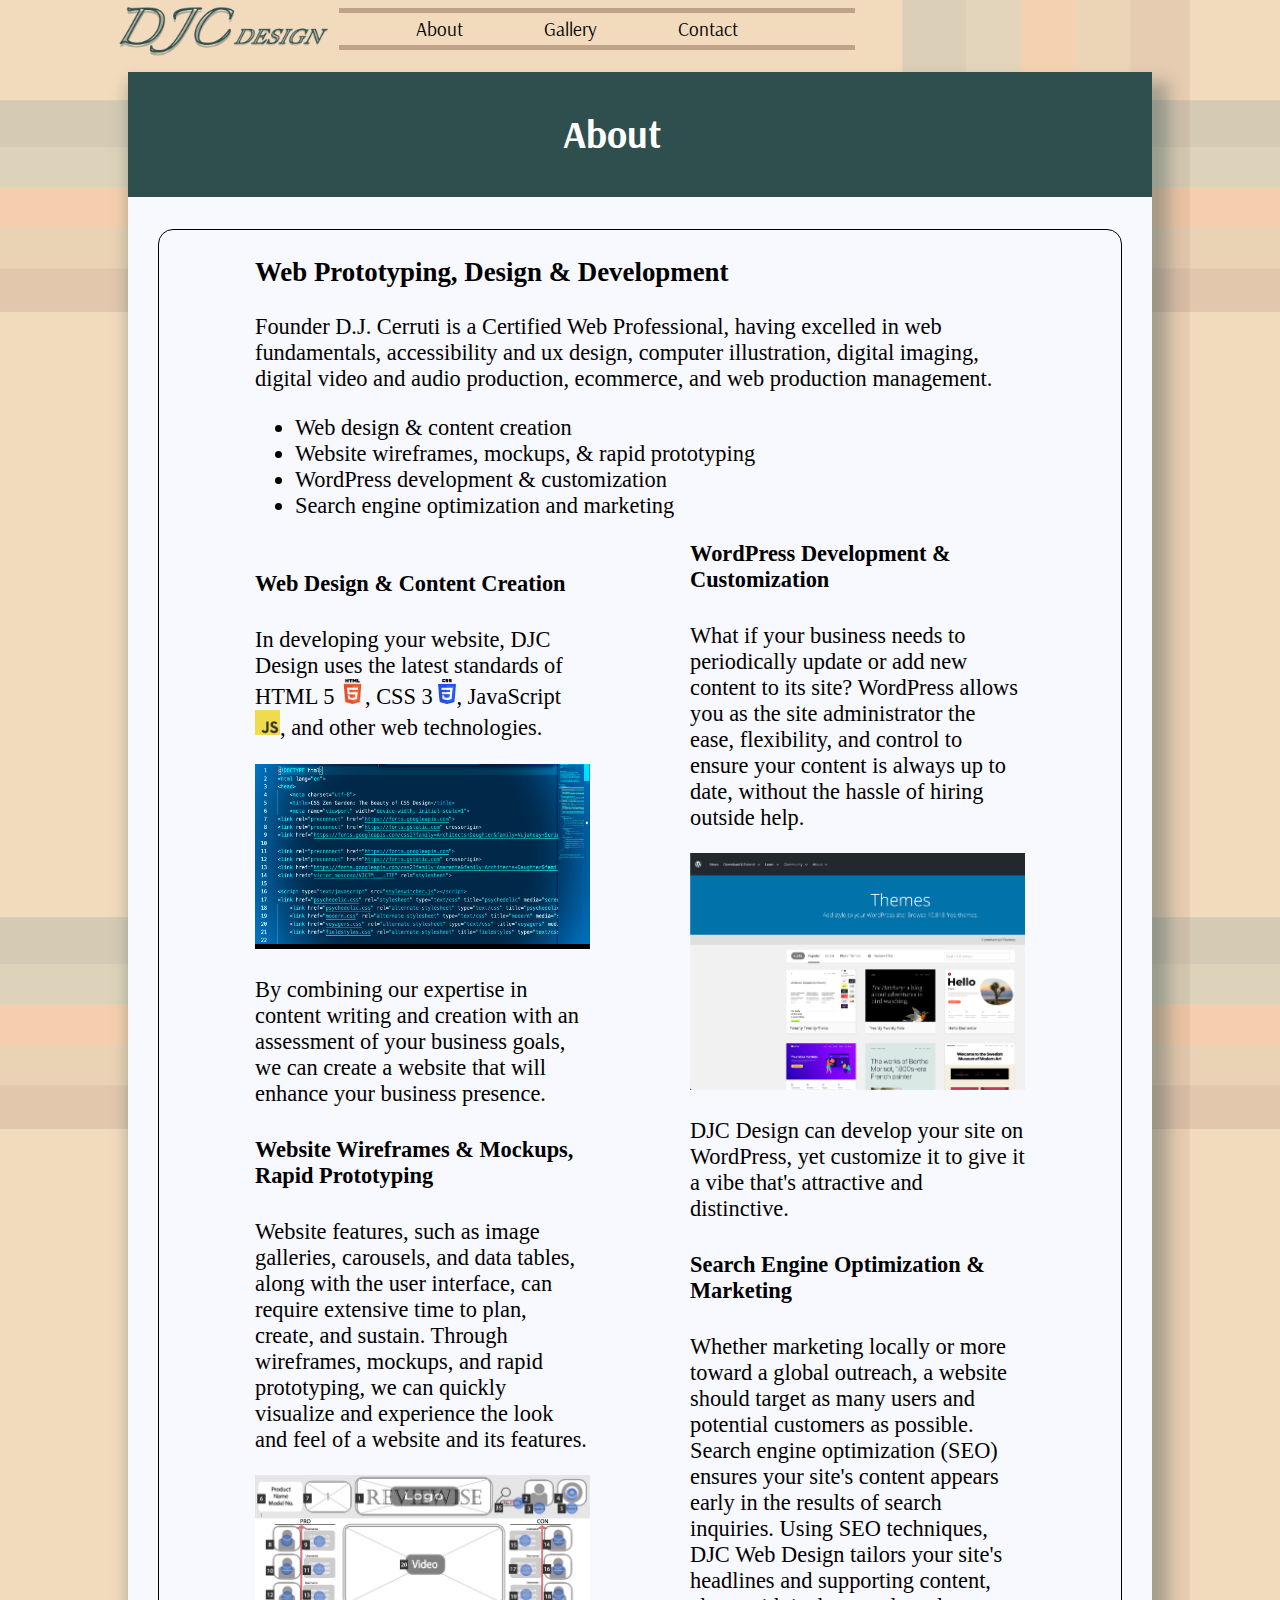
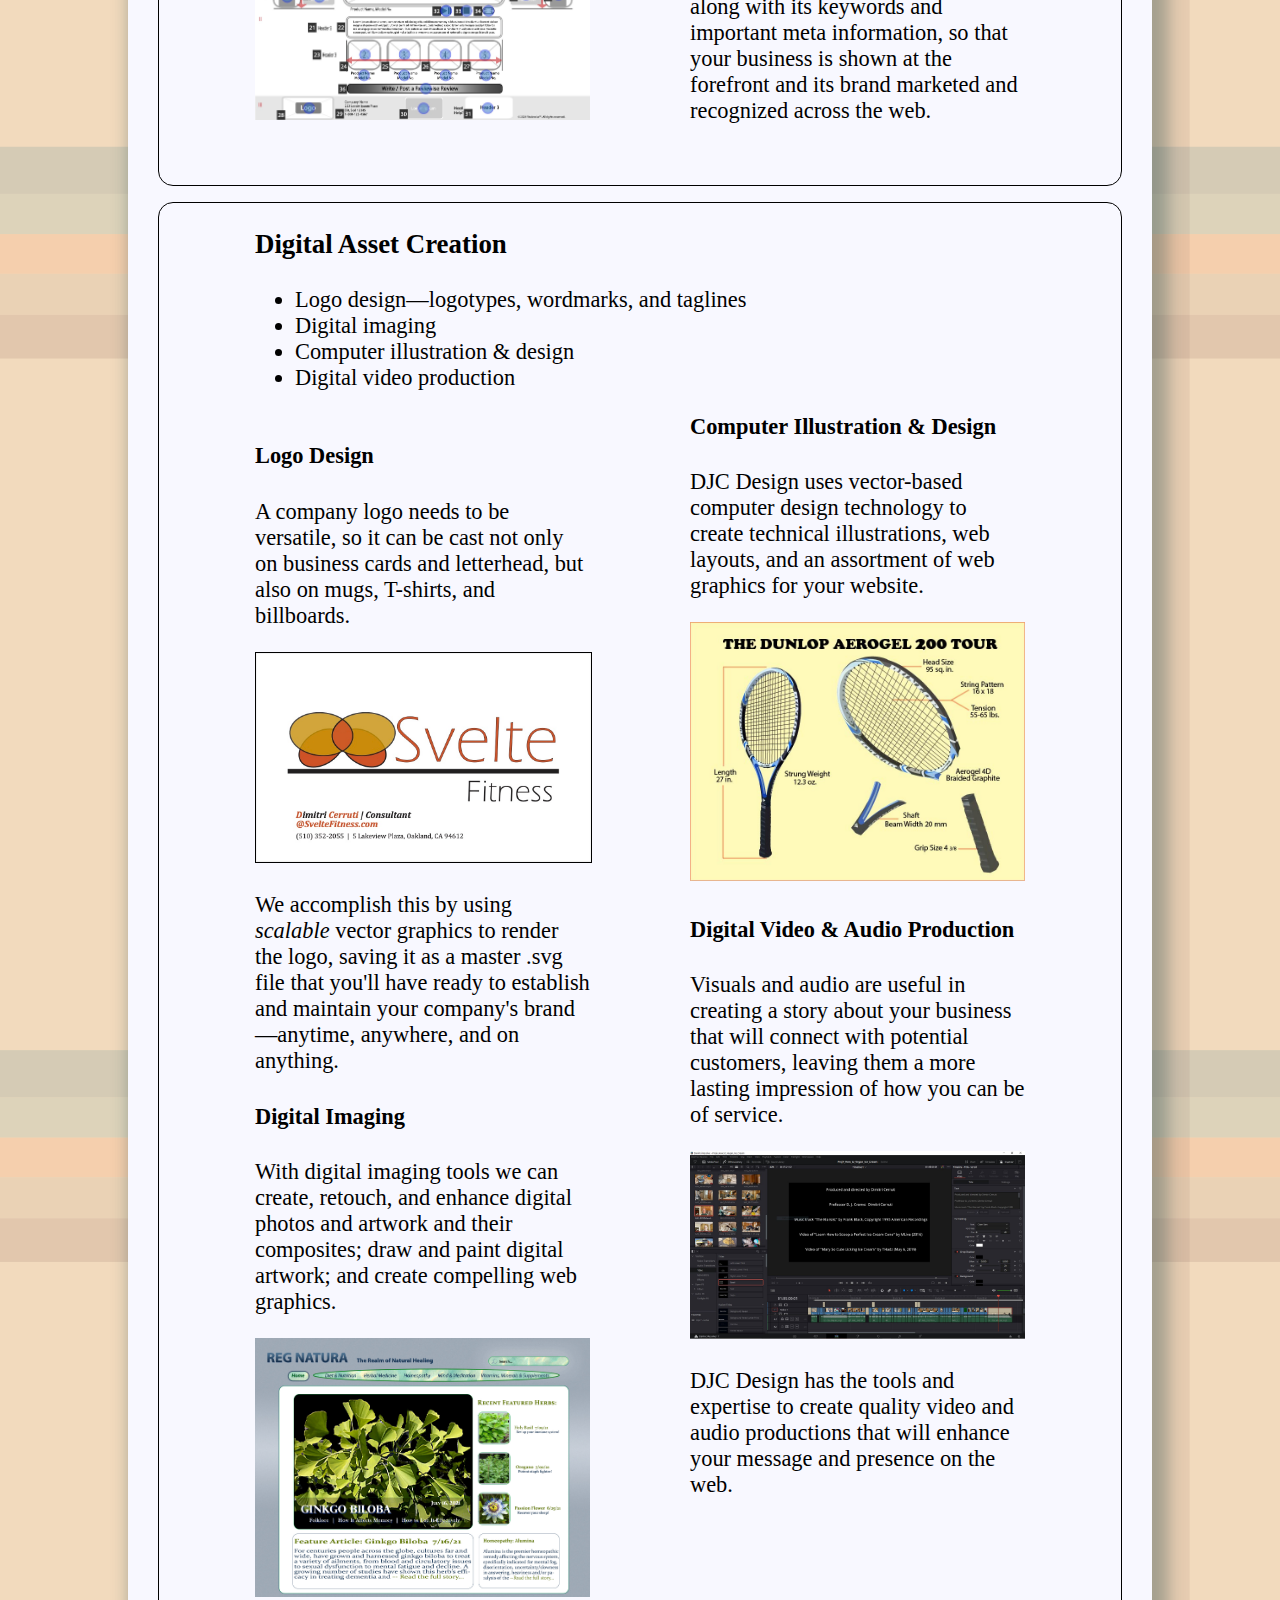
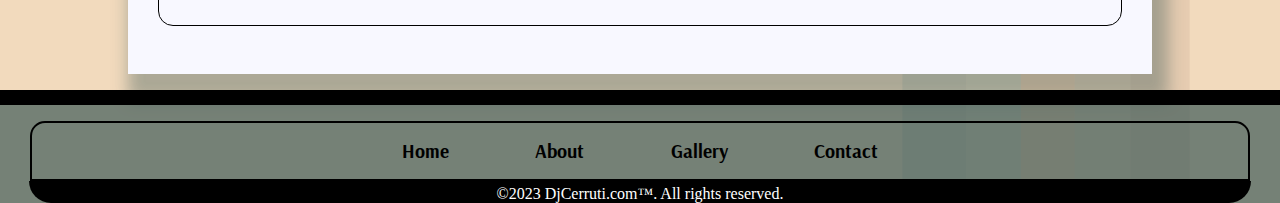
<file: about.html>
<!DOCTYPE html>
<html lang="en">
<head>
    <meta charset="utf-8">
    <title>About DJC Design</title>
    <meta name="viewport" content="width=device-width, initial-scale=1">
    <link rel="stylesheet" href="dimistyles.css">
    <link rel="preconnect" href="https://fonts.googleapis.com"> 
    <link rel="preconnect" href="https://fonts.gstatic.com" crossorigin> 
    <link href="https://fonts.googleapis.com/css2?family=Arsenal:ital,wght@0,400;0,700;1,400;1,700&display=swap" rel="stylesheet">
</head>

<body id="about">

<header>
    <h1 id="logo"><a href="index.html">DJC Design</a></h1>  

    <nav>
        <ul>
            <li class="about"><a href="about.html">About</a></li>
            <li class="gallery"><a href="gallery.html">Gallery</a></li>
            <li class="contact"><a href="contact.html">Contact</a></li>

        </ul>
    </nav> 
</header>

<div class="wrapper"> 
        <div class="headline">
        <h2>About</h2>   
            
        </div>    
        
    <section class="sectiontopics">

        <div class="intro">
            <h3>Web Prototyping, Design &amp; Development </h3>

            <p>Founder D.J. Cerruti is a Certified Web Professional, having excelled in web fundamentals, accessibility and ux design, computer illustration, digital imaging, digital video and audio production, ecommerce, and web production management.</p>

            <ul>
                <li>Web design & content creation</li>
                <li>Website wireframes, mockups, & rapid prototyping</li>
                <li>WordPress development & customization</li>
                <li>Search engine optimization and marketing</li>
            </ul>
        </div>

        <div class="introcolumns">
    
        <div class="introtopics" id="webd">
        <h4>Web Design & Content Creation</h4>  
        <p>In developing your website, DJC Design uses the latest standards of HTML 5  <img id="html5" src="letter_images/HTML5_Logo_128.png" alt="HTML 5 logo" width="25">, CSS 3  <img id="css3" src="letter_images/CSS3_logo_and_wordmark128.png" alt="CSS 3 logo" width=18>, JavaScript <img id="js" src="letter_images/JavaScript-logo-128.png" alt="JavaScript logo" width="25">, and other web technologies.</p>
       
        <img src="letter_images/htmlvista.jpeg" id="htmlvista" width=525 alt="sample html">

        <p>By combining our expertise in content writing and creation with an assessment of your business goals, we can create a website that will enhance your business presence.</p>
        </div>

        <div class="introtopics" id="prototyping">
        <h4>Website Wireframes & Mockups, Rapid Prototyping</h4>
        <p>Website features, such as image galleries, carousels, and data tables, along with the user interface, can require extensive time to plan, create, and sustain. Through wireframes, mockups, and rapid prototyping, we can quickly visualize and experience the look and feel of a website and its features.</p>
        <img src="letter_images/CerrutiD_Proj6_Wireframe_Presentation.jpg" id="wireframe" width=525 alt="sample wireframe">
        </div>

        <div class="introtopics" id="wordpress">
        <h4>WordPress Development & Customization</h4>
        <p>What if your business needs to periodically update or add new content to its site? WordPress allows you as the site administrator the ease, flexibility, and control to ensure your content is always up to date, without the hassle of hiring outside help.</p>
        <img src="letter_images/wordpressthemes.png" id="wp" width=525 alt="WordPress Themes">
        <p>DJC Design can develop your site on WordPress, yet customize it to give it a vibe that's attractive and distinctive.</p>
        </div>
       
        <div class="introtopics" id="seo">
        <h4>Search Engine Optimization & Marketing</h4>
        <p>Whether marketing locally or more toward a global outreach, a website should target as many users and potential customers as possible. Search engine optimization (SEO) ensures your site's content appears early in the results of search inquiries. Using SEO techniques, DJC Web Design tailors your site's headlines and supporting content, along with its keywords and important meta information, so that your business is shown at the forefront and its brand marketed and recognized across the web.</p>
        </div>

        </div>

    </section>

    <section class="sectiontopics">

        <div class="intro">
            <h3>Digital Asset Creation</h3>
            <ul>
                <li>Logo design&mdash;logotypes, wordmarks, and taglines</li>
                <li>Digital imaging</li>
                <li>Computer illustration & design</li>
                <li>Digital video production</li>
            </ul>
        </div>

        <div class="introcolumns">
       
        <div class="introtopics" id="logodesi"><h4>Logo Design</h4>
            <p>A company logo needs to be versatile, so it can be cast not only on business cards and letterhead, but also on mugs, T-shirts, and billboards.</p>
            <!--<div id="svelte"></div>--><img src="letter_images/CerrutiD_BusinessCard_FINAL.jpg" id="svelte" width=525 alt="sample logo design">
            <p id="accomplish">We accomplish this by using <em>scalable</em> vector graphics to render the logo, saving it as a master .svg file that you'll have ready to establish and maintain your company's brand&mdash;anytime, anywhere, and on anything.</p>
            </div>

        <div class="introtopics" id="digimg"><h4>Digital Imaging</h4>
        <p>With digital imaging tools we can create, retouch, and enhance digital photos and artwork and their composites; draw and paint digital artwork; and create compelling web graphics.</p>
        <img src="letter_images/Cerruti_Natura1.jpg" id="sampleherb" width=525 alt="technical illustration">
        </div>

        <div class="introtopics" id="compillust"><h4>Computer Illustration & Design</h4>
         <p>DJC Design uses vector-based computer design technology to create technical illustrations, web layouts, and an assortment of web graphics for your website.</p>
         <img src="letter_images/CERRUTI_D_Part_II_TechIllustration.jpg" id="tech" width=525 alt="technical illustration">
        </div>

        <div class="introtopics" id="digvid"><h4>Digital Video & Audio Production</h4>
        <p>Visuals and audio are useful in creating a story about your business that will connect with potential customers, leaving them a more lasting impression of how you can be of service.</p> 
        <img src="letter_images/demodavinci.JPG" id="davinci" width=525 alt="video editing demo">
        <p>DJC Design has the tools and expertise to create quality video and audio productions that will enhance your message and presence on the web.</p>
        </div>

        </div>

    </section>

</div>

<div class="extra1"></div>
<div class="extra2"></div>
<div class="extra3"></div>
<div class="extra4"></div>
<div class="extra5"></div>

 <footer>
        
            
            <div class="footersection2">
            <nav class="nav2">
                <ul class="nav2ul1">
                    <li class="footernav"><a href="index.html">Home</a></li>
                    <li class="footernav"><a href="about.html">About</a></li>
                </ul>
                <ul class="nav2ul2">
                    <li class="footernav"><a href="gallery.html">Gallery</a></li>
                    <li class="footernav"><a href="contact.html">Contact</a></li>
                </ul>
            </nav>
            </div>
        
            <small class="copyrightinfo">&copy;2023 DjCerruti.com&trade;. All rights reserved.</small>
    </footer>

</body>



</html>
</file>
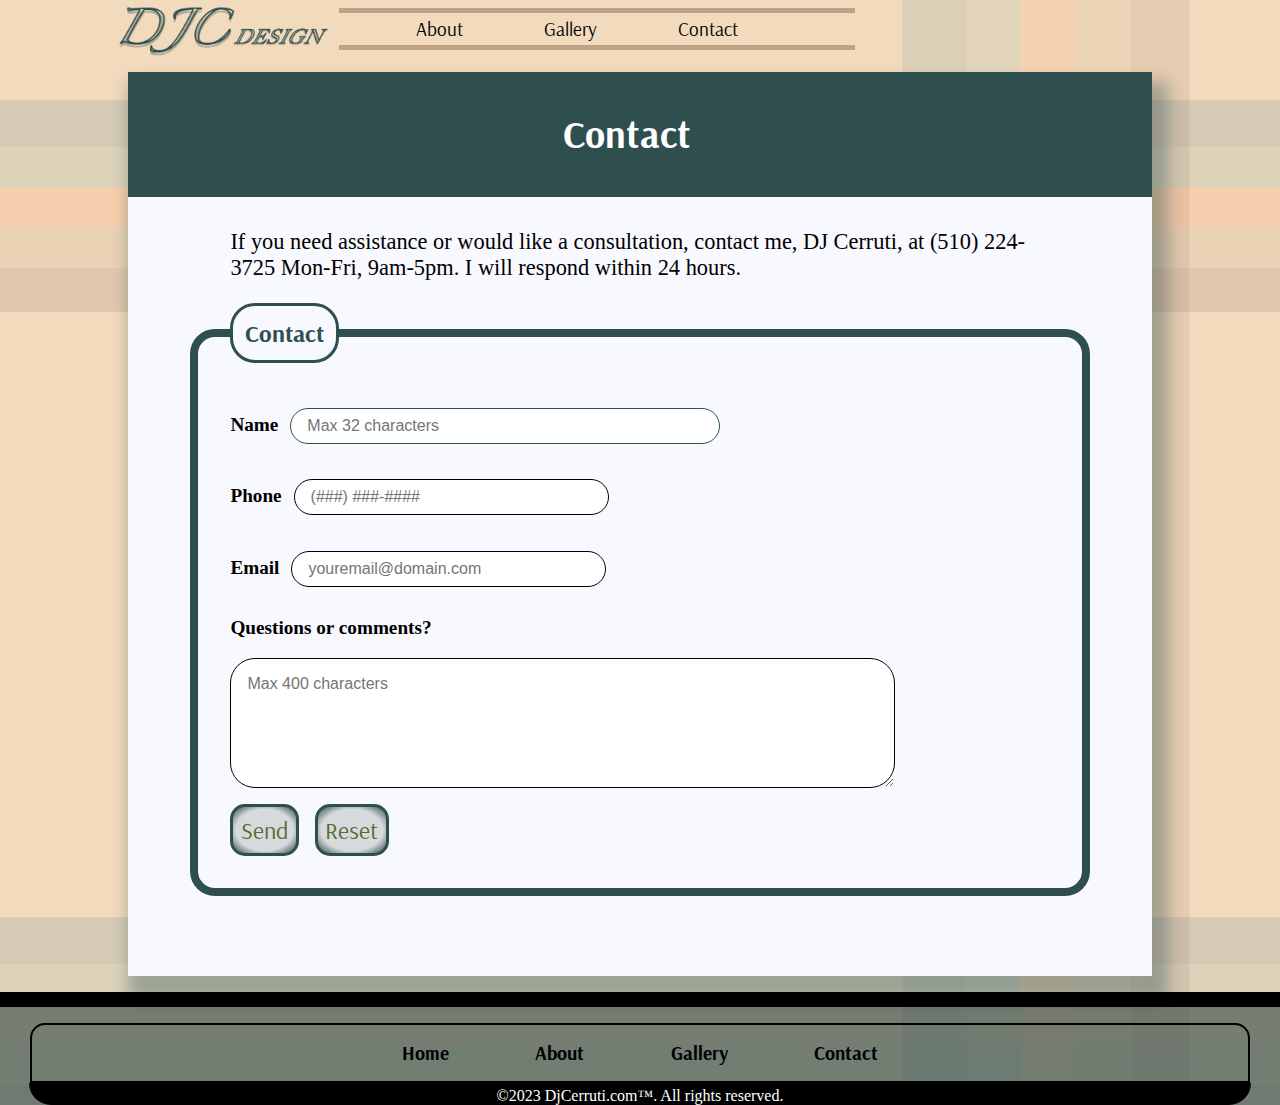
<file: contact.html>
<!DOCTYPE html>
<html lang="en">
<head>
    <meta charset="utf-8">
    <title>Contact DJC Design</title>
    <meta name="viewport" content="width=device-width, initial-scale=1">
    <link rel="stylesheet" href="dimistyles.css">
    <link rel="preconnect" href="https://fonts.googleapis.com"> 
    <link rel="preconnect" href="https://fonts.gstatic.com" crossorigin> 
    <link href="https://fonts.googleapis.com/css2?family=Arsenal:ital,wght@0,400;0,700;1,400;1,700&display=swap" rel="stylesheet">
</head>

<body id="contact">

<header>
    <h1 id="logo"><a href="index.html">DJC Design</a></h1>  

    <nav>
        <ul>
            <li class="about"><a href="about.html">About</a></li>
            <li class="gallery"><a href="gallery.html">Gallery</a></li>
            <li class="contact"><a href="contact.html">Contact</a></li>
        </ul>
    </nav> 
</header>

    <div class="wrapper">
      <div class="headline">
        <h2>Contact</h2>
      </div>
        <div class="intro">
            <p>If you need assistance or would like a consultation, contact me, DJ Cerruti, at (510) 224-3725 Mon-Fri, 9am-5pm. I will respond within 24 hours.</p>
        </div>
  
       <div class="container">
           
            <form target="_blank" action="https://formsubmit.co/5e73cdf398aabb0ec43a7a239bc1b66d" method="POST">
            <fieldset id="contactus">
              <legend><strong>Contact</strong></legend>
              <div class="form-group">
                <div class="form-row">
                  <div class="col">
                    <label for="name" class="form-label"><strong>Name</strong></label>
                    <input type="text" name="name" class="form-control"  id="name" maxlength="32" placeholder="Max 32 characters" required>
                  </div>
                  <div class="col">
                    <label for="name" class="form-label"><strong>Phone</strong></label>
                    <input type="tel" name="phone" class="form-control"  id="phone" maxlength="14" placeholder="(###) ###-####" pattern="\(\d{3}\)\s\d{3}-\d{4}" required>
                  </div>
                  <div class="col">
                    <label for="email" class="form-label"><strong>Email</strong></label>
                    <input type="email" name="email" class="form-control" id="email" maxlength="32"  placeholder="youremail@domain.com" required>
                  </div>
                </div>
              </div>
              <div class="form-group">
                <label for="comments" class="form-label"><strong>Questions or comments?</strong></label>    
                <textarea class="form-control" name="comments" id="comments" rows="4" maxlength="400" placeholder="Max 400 characters" required></textarea>
              </div>
              <button type="submit" name="submit" class="btn">Send</button>&nbsp;<button type="reset" name="reset" class="btn">Reset</button>
            </fieldset>
            </form>
          </div>

</div>

<div class="colorblocks" id="yellb"></div>
<div class="colorblocks" id="dblug"></div>
<div class="colorblocks" id="lblug"></div>
<div class="colorblocks" id="dbrow"></div>
<div class="colorblocks" id="orang"></div>
<div class="colorblocks" id="lbrow"></div>

<div class="extra1"></div>
<div class="extra2"></div>
<div class="extra3"></div>
<div class="extra4"></div>
<div class="extra5"></div>

<footer>            
    <div class="footersection2">
    <nav class="nav2">
        <ul class="nav2ul1">
            <li class="footernav"><a href="index.html">Home</a></li>
            <li class="footernav"><a href="about.html">About</a></li>
        </ul>
        <ul class="nav2ul2">
            <li class="footernav"><a href="gallery.html">Gallery</a></li>
            <li class="footernav"><a href="contact.html">Contact</a></li>
        </ul>
    </nav>
    </div>

    <small class="copyrightinfo">&copy;2023 DjCerruti.com&trade;. All rights reserved.</small>
</footer>

</body>



</html>
</file>
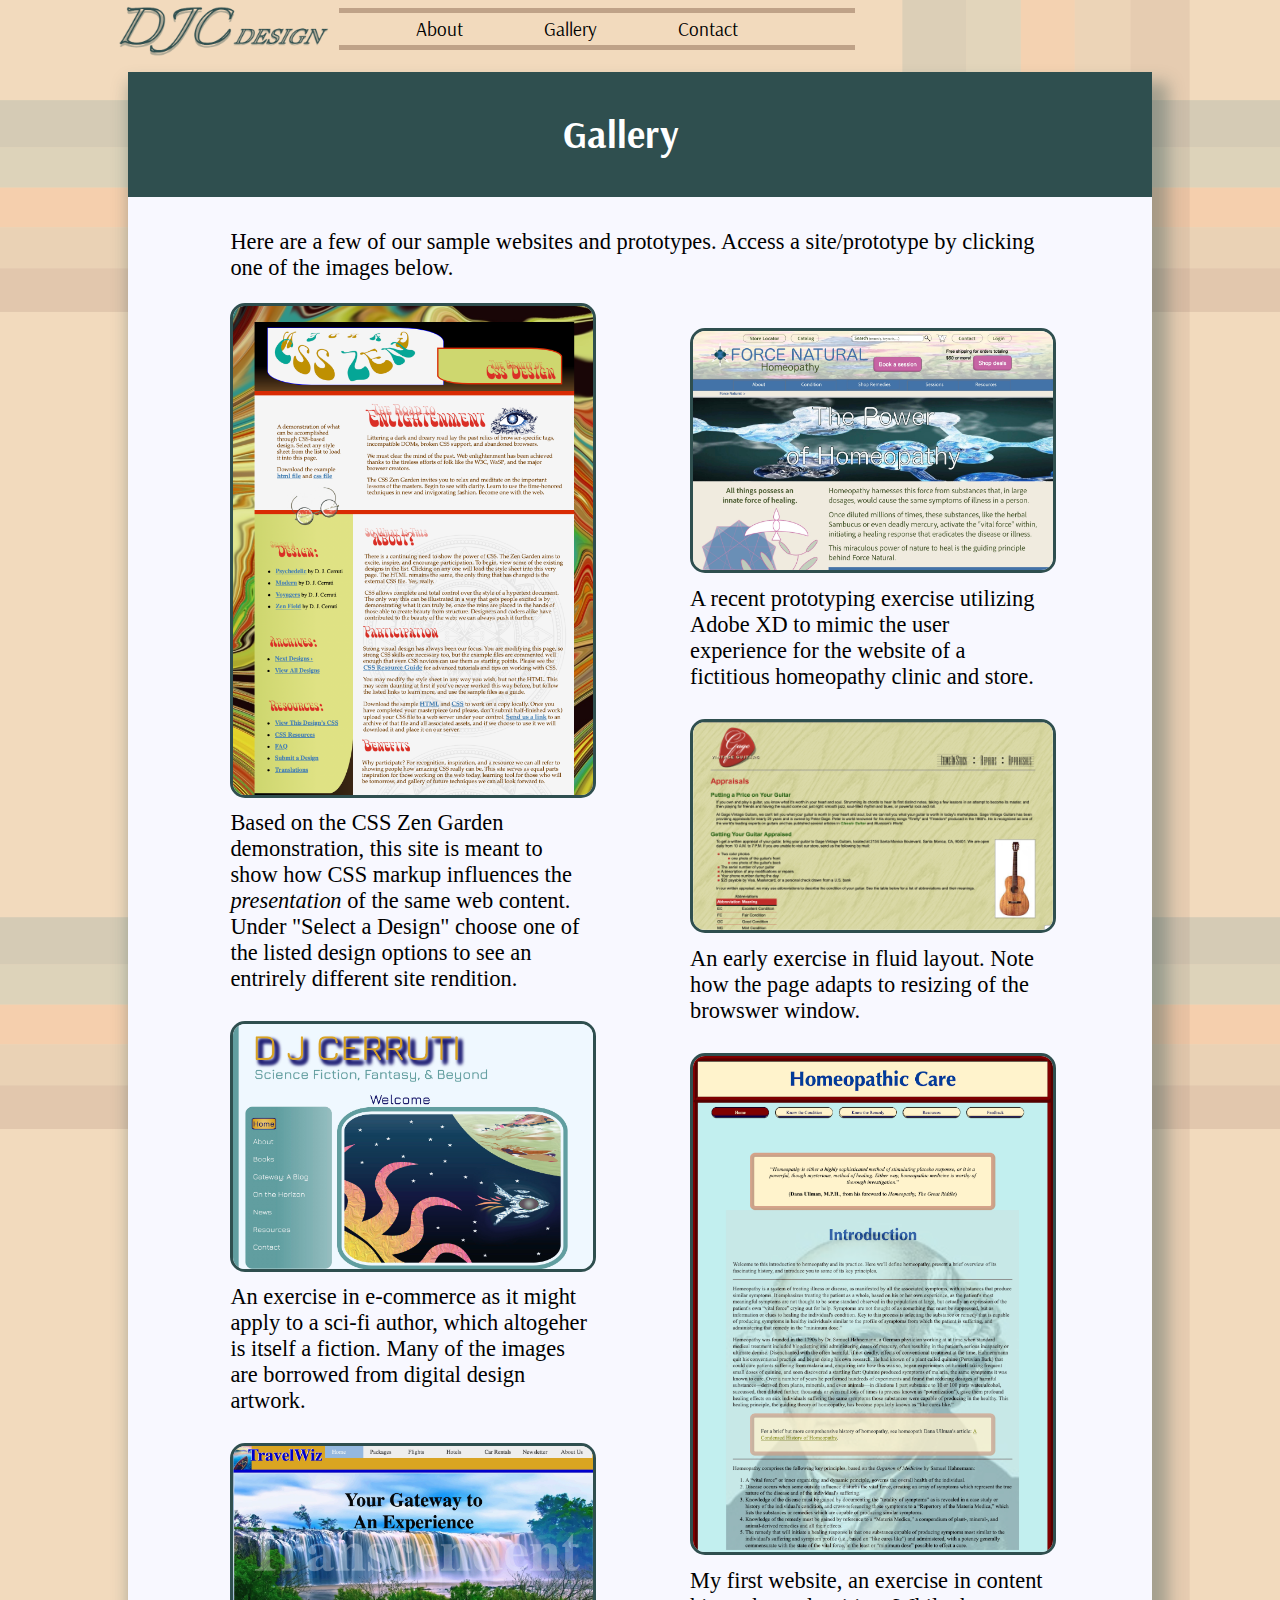
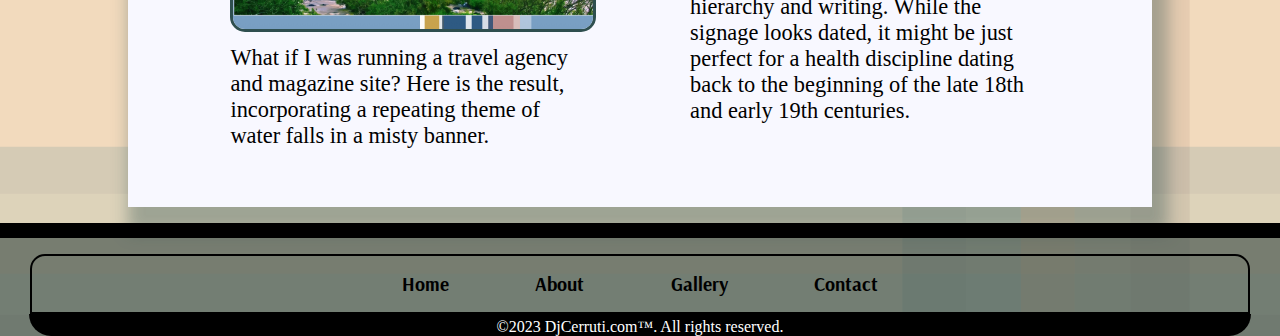
<file: gallery.html>
<!DOCTYPE html>
<html lang="en">
<head>
    <meta charset="utf-8">
    <title>Gallery by DJC Design</title>
    <meta name="viewport" content="width=device-width, initial-scale=1">
    <link rel="stylesheet" href="dimistyles.css">
    <link rel="preconnect" href="https://fonts.googleapis.com"> 
    <link rel="preconnect" href="https://fonts.gstatic.com" crossorigin> 
    <link href="https://fonts.googleapis.com/css2?family=Arsenal:ital,wght@0,400;0,700;1,400;1,700&display=swap" rel="stylesheet">
</head>

<body id="gallery">
    
<header>
    <h1 id="logo"><a href="index.html">DJC Design</a></h1>  

    <nav>
        <ul>
            <li class="about"><a href="about.html">About</a></li>
            <li class="gallery"><a href="gallery.html">Gallery</a></li>
            <li class="contact"><a href="contact.html">Contact</a></li>
        </ul>
    </nav> 
</header>

<div class="wrapper"> 
  <div class="headline">
    <h2>Gallery</h2>
  </div>
        <div class="intro">
            <p>Here are a few of our sample websites and prototypes. Access a site/prototype by clicking one of the images below.</p>
        </div>
  
<div class="introcolumns">
   
    <div class="introtopics" id="ad1">
       
        <a href="https://djcerruti.github.io/ZenDemos/zenfield.html"><img src="letter_images/psychedelic2.png" class="galleryimg" width="500" alt="sample website"></a>  
       
        <p class="siteblurb">Based on the CSS Zen Garden demonstration, this site is meant to show how CSS markup influences the <em>presentation</em> of the same web content. Under "Select a Design" choose one of the listed design options to see an entrirely different site rendition.</p>
    
    </div>   

    <div class="group2">

    <div class="introtopics" id="ad2">
       
        <a href="https://djcerruti.github.io/DjCerruti/index.html"><img src="letter_images/cerruti_starvoyager2.jpg" class="galleryimg" width="500" alt="sample website"></a>
      
        <p class="siteblurb">An exercise in e-commerce as it might apply to a sci-fi author, which altogeher is itself a fiction. Many of the images are borrowed from digital design artwork.</p>
    </div>

    <div class="introtopics" id="ad3">
       
        <a href="https://djcerruti.github.io/TravelWiz/index.html"><img src="letter_images/travelwiz.jpg" class="galleryimg" width="500" alt="sample website"></a>
   
        <p class="siteblurb">What if I was running a travel agency and magazine site? Here is the result, incorporating a repeating theme of water falls in a misty banner.</p>
    </div>
    
    </div>





     <div class="group2">
     <div class="introtopics" id="ad5">
        
        <a href="https://xd.adobe.com/view/cba41ccd-c16c-4593-bf9d-fae8b35d1606-9ef7/"><img src="letter_images/powerhomeopathy.jpg" class="galleryimg" width="500" alt="sample website"></a>  
        
        <p class="siteblurb">A recent prototyping exercise utilizing Adobe XD to mimic the user experience for the website of a fictitious homeopathy clinic and store.</p>
    </div> 

     <div class="introtopics" id="ad6">
        
        <a href="https://djcerruti.github.io/GageGuitar/appraisals.html"><img src="letter_images/gageguitar.jpg" class="galleryimg" width="500" alt="sample website"></a>  
      
        <p class="siteblurb">An early exercise in fluid layout. Note how the page adapts to resizing of the browswer window.</p>
    </div> 
    </div>

    <div class="introtopics" id="ad4">
       
        <a href="https://djcerruti.github.io/IntroHomeopathy/index.html"><img src="letter_images/homeopathic_care1.png" class="galleryimg" width="500" alt="sample website"></a>  
       
        <p class="siteblurb">My first website, an exercise in content hierarchy and writing. While the signage looks dated, it might be just perfect for a health discipline dating back to the beginning of the late 18th and early 19th centuries.</p>
    </div> 
    

</div>

</div>

<div class="colorblocks" id="yellb"></div>
<div class="colorblocks" id="dblug"></div>
<div class="colorblocks" id="lblug"></div>
<div class="colorblocks" id="dbrow"></div>
<div class="colorblocks" id="orang"></div>
<div class="colorblocks" id="lbrow"></div>

<div class="extra1"></div>
<div class="extra2"></div>
<div class="extra3"></div>
<div class="extra4"></div>
<div class="extra5"></div>

<footer>        
    <div class="footersection2">
    <nav class="nav2">
        <ul class="nav2ul1">
            <li class="footernav"><a href="index.html">Home</a></li>
            <li class="footernav"><a href="about.html">About</a></li>
        </ul>
        <ul class="nav2ul2">
            <li class="footernav"><a href="gallery.html">Gallery</a></li>
            <li class="footernav"><a href="contact.html">Contact</a></li>
        </ul>
    </nav>
    </div>

    <small class="copyrightinfo">&copy;2023 DjCerruti.com&trade;. All rights reserved.</small>
</footer>

</body>



</html>
</file>
<file: dimistyles.css>
/* GENERAL & SITEWIDE */

html {
    padding: 0;
    margin: 0;
    box-sizing: border-box;
}

/* Homepage & Headings */

#home {
    width: 100%;
    background-color:#F2DABD;
    animation-name: bgx;
    animation-duration: 4s;
    animation-delay: 0s;
    animation-fill-mode: forwards;
    animation-iteration-count: 1;
    animation-timing-function: ease-in-out;
    opacity: 0;
    padding: 0;
    margin: 0;
    overflow-x: hidden;
    /*overflow-y: scroll;*/
}

@keyframes bgx {
    0% { opacity: 0; }
    100% { opacity: 1; }
}

#homewrapper {
        
    width: 100%;
    padding: 0;
    margin-right: auto;
    margin-left: auto;
    margin-bottom: 0;
}

.wrapper {
    width: 80%;
    margin-left: auto;
    margin-right: auto;
    background-color: ghostwhite;
    margin-top: 6.2em;
    padding: 0 0 2em 0em;
    box-shadow: 8px 18px 15px 8px rgb(47, 79, 79, .36);
    margin-bottom: 0;
}

h1#logo a {
    position: absolute;
    top: .25em;
    left: 1em;
    background-image: url(letter_images/logo_djcdesign.png);
    background-size:contain;
    background-repeat:no-repeat;
    z-index: 500;
    width: 314px;
    height: 78px;
    text-indent: -3000em;
    border-radius: 50px;
}

    h1 {
        padding-top: 0;
        text-indent: -3000em;
    }

    #home h2 {
        position: relative;
        width: 350px;
        font-family: Optima, Arsenal, "Gill Sans", sans-serif;
        left: 3em;
        top: 8em;
        font-size: 1.5em;
        color: #f2dabd;
        z-index: 200;
        animation-name: slogapp;
        animation-duration: 1.5s;
        animation-delay: 1s;
        animation-fill-mode: forwards;
        animation-iteration-count: 1;
        animation-timing-function: ease-in-out;
        opacity: 0;
        z-index: 510;
        padding: 0;
    }
    
    @keyframes slogapp {
        0% { opacity: 0; }
        100% { opacity: 1; }
    }

/* Navigation */

nav a {
    text-decoration: none;
    z-index: 1000;
    
}

nav a:link, nav a:visited {
    color: black;
}

nav a:hover {
    color: #666666;
    text-shadow: -1px 0 #333333, 0 1px #333333, 1px 0 #333333, 0 -1px #333333;
}

header nav {
    width: 512px;
    position: absolute;
    top: .25em;
    left: 22em;
    z-index: 500;
    padding: 0 0 0 0;
    
} 

header nav ul {
    margin-top: 1em;
    border-top: 5px solid #BFA288;
    border-bottom: 5px solid #BFA288;
    padding-top: .25em;
    padding-bottom: .25em;
    position: relative;
    z-index: 500;
    padding-left: 0;
    padding-right: 0;
    width: 550px;
    background-color:#F2DABD;
}

nav ul li.about {
    margin-left: 1.8em;
}

nav ul li {
    display: inline;
    font-size: 2em;
    margin-right: 1em;
    margin-left: 1em;
    font-family: Optima, Arsenal, sans-serif;
    
}

/* Marketing Animations */

#c {
    width: 70.5%;
    position: absolute;
    top: -50em;
    left: -50em;
    z-index: 50;
    animation-name: capp1;
    animation-duration: 1.5s;
    animation-delay: 2.5s;
    animation-fill-mode: forwards;
    animation-iteration-count: 1;
    animation-timing-function: ease-in-out;
    opacity: 0;
    z-index: 500;
    padding: 0;
    margin: 0;
}

@keyframes capp1 {
    0% { opacity: 0; }
    100% { opacity: 1; }

    0% { top: -50em; }
    100% {top: -4.5em; }

    0% { left: -50em; }
    100% {left: 2.8em; }

}

#ct {
    width: 70.5%;
    position: absolute;
    top: -35.5em;
    left: -40em;
    animation-name: capp2;
    animation-duration: 1.5s;
    animation-delay: 2.5s;
    animation-fill-mode: forwards;
    animation-iteration-count: 1;
    animation-timing-function: ease-in-out;
    opacity: 0;
    padding: 0;
    margin: 0;
    transform: scale(2);
    
}

@keyframes capp2 {
    0% { opacity: 0; }
    100% { opacity: 1; }

    0% { left: -35em; }
    100% {left: 1em; }

    0% { top: -35.5em; }
    100% { top: -3.3em; }

    0% { transform: scale(2) }
    100% { transform: scale(1) }
}

#d { 
    width: 18%;
    position:absolute;
    top: 12.5em;
    left: 19.5em;
    z-index: 50;
    animation-name: dapp;
    animation-duration: 1.5s;
    animation-delay: 1.5s;
    animation-fill-mode: forwards;
    animation-iteration-count: 1;
    animation-timing-function: ease-in-out;
    opacity: 0;
    z-index: 150;
    padding: 0;
    margin: 0;
}

@keyframes dapp {
    0% { opacity: 0; }
    100% { opacity: 1; }
}

#dt {
    width: 30%;
    position:absolute;
    top: 5.5em;
    left: 11.8em;
    animation-name: westward1;
    animation-duration: 1.5s;
    animation-delay: 1.5s;
    animation-fill-mode: forwards;
    animation-iteration-count: 1;
    animation-timing-function: ease-in-out;
    z-index: 105;
    border-top-right-radius: 50%;
    padding: 0;
    margin: 0;
    opacity: 0;
}

@keyframes westward1 {
    0% { opacity: 0; }
    100% { opacity: 1; }
}

#j {
    width: 10%;
    position:absolute;
    top: 13.5em;
    left: 36.5em;
    z-index: 50;
    animation-name: japp;
    animation-duration: 1.5s;
    animation-delay: 2s;
    animation-fill-mode: forwards;
    animation-iteration-count: 1;
    animation-timing-function: ease-in-out;
    opacity: 0;
    z-index: 500;
    padding: 0;
    margin: 0;
}

@keyframes japp {
    0% { opacity: 0; }
    100% { opacity: 1; }
}

#jt {
    width: 30%;
    position: absolute;
    top: 12.5em;
    left: 23em;
    z-index: -3;
    margin-bottom: 0;
    animation-name: northward1;
    animation-duration: 1.5s;
    animation-delay: 2s;
    animation-fill-mode: forwards;
    animation-iteration-count: 1;
    animation-timing-function: ease-in-out;
    z-index: 110;
    opacity: 0;
    border-bottom-right-radius: 50%;
    padding: 0;
    margin: 0;
}

@keyframes northward1 {
    0% { opacity: 0; }
    100% { opacity: 0.64; }
}

#e {
    width: 24%;
    position:absolute;
    top: -120em;
    left: 150em;
    z-index: 10;
    animation-name: eapp;
    animation-duration: 1.5s;
    animation-delay: 2.5s;
    animation-fill-mode: forwards;
    animation-iteration-count: 1;
    animation-timing-function: ease-in-out;
    opacity: 0;
    z-index: 500;
    padding: 0;
    margin: 0;
}

@keyframes eapp {
    0% { opacity: 0; }
    100% { opacity: 1; }

    0% { left: 150em; }
    100% {left: 52.2em; }

    0% { top: -120em; }
    100% { top: 14.5em; }

}

#et {
    width: 28%;
    position:absolute;
    top: -80em;
    left: 200em;
    animation-name: eastward1;
    animation-duration: 1.5s;
    animation-delay: 2.5s;
    animation-fill-mode: forwards;
    animation-iteration-count: 1;
    animation-timing-function: ease-in-out;
    border-top-left-radius: 50%;
    padding: 0;
    margin: 0;
    opacity: 0;
}

@keyframes eastward1 {
    0% { opacity: 0; }
    100% { opacity: 1; }

    0% { left: 200em; }
    100% {left: 50.4em; }

    0% { top: -80em; }
    100% { top: 7.2em; }

    0% { transform: scale(5) }
    100% { transform: scale(1) }

}

#home #dblug {
    
    min-width: 1117px;
    min-height: 266px;
    background-color: #377D8C;
    position: absolute;
    top: 1.2em;
    left: -24.3em;
    opacity: 0;
    z-index: -1;
    animation-name: eastward2;
    animation-duration: 1s;
    animation-delay: .5s;
    animation-fill-mode: forwards;
    animation-iteration-count: 1;
    animation-timing-function: ease-in-out;
    z-index:100;
    border-top-left-radius: 50%;
    padding: 0;
    margin: 0;
    
}

@keyframes eastward2 {
    0% { opacity: 0; }
    100% { opacity: 0.64; }

    0% { transform: scale(0) }
    100% { transform: scale(1) }

}

 #lblug_t {
     width: 25%;
     height: 1030px;
     position: absolute;
     left: 41em;
     top: -25.5em;
     opacity: 0;
     animation-name: southward1;
     animation-duration: .5s;
     animation-delay: 1s;
     animation-fill-mode: forwards;
     animation-iteration-count: 1;
     animation-timing-function: ease-in-out;
     z-index: 199;
     padding: 0;
     margin: 0;
     border-bottom-right-radius: 50%;
     
 }
 
 @keyframes southward1 {
    0% { opacity: 0; }
    100% { opacity: 0.75; }

    0% { transform: scale(0) }
    100% { transform: scale(1) }

 }

/* Menu Pages - About, Gallery, & Contact */

#gallery {
    margin: 0;
    padding: 0;
}

body#about, body#contact, body#gallery {
    background-image: url(letter_images/stripes11.png);
    padding: 0;
    margin-left: auto;
    margin-right: auto;
    margin-bottom: 0;
    width: 100%;
}

#about img#htmlvista {
         
    width: 100%;
    height: 180px;
    z-index: 1000; 
    border-bottom: 5px solid black;   
}

.sectiontopics {
    width: 94%;
    margin-left: auto;
    margin-right: auto;
    border-radius: 15px;
    border: 1px solid black;
    margin-bottom: 1em;
    
}

.headline {
    width: 100%;
    background-color: rgb(47, 79, 79, 1);
    padding: 0;
    margin: 0;
}

.headline h2 {
   margin-top: 0;
   padding-top: 1em;
   font-size: 3em;
   padding-bottom: 1em;
   width: 100%;
   z-index: 2000;
   color: #fff;
   
}

#about #gallery #zen #zenimg {
    width: 448px;
    height: 490px;
    padding: 0;
    border: 5px solid ghostwhite;
    margin-left: 10%;
    margin-top: 2em;
    
}

#zen {
    background-color:#56A6A6;
    display: block;
    width: 100%;
    height: 560px;
    margin-top: 8em;
    
}

#about #gallery #travelwiz #travelwizimg {
   width: 602px;
   height: 306.5px;
   margin-top: 3em;
   margin-left: 3em;
   border: 5px solid ghostwhite;
   padding-bottom: 0;
   margin-bottom: 0;
}


#travelwiz {
   position: absolute;
   left: 50%;
   top: 20em;
   width: 702px;
   height: 40%;
   background-color:black;
   z-index: 1000;
}

#about #gallery #scifi #scifiimg {
   width: 400px;
   height: 300px;
   margin-top: 0;
}

#scifi {
   width: 500px;
   height: 400px;
   background-color: ghostwhite;

}

#scifiimg {
  padding: 3em;
}

.intro {
   width: 80%;
   margin-left: auto;
   margin-right: auto;
   position: relative;
   z-index: 1000;
   font-size: 1.6em;
   
}

.intro p {
    font-size: 1em;
}

.introcolumns {
   width: 80%;
   margin-left: auto;
   margin-right: auto;
   columns: 2 250px;
   column-gap: 100px;
   column-fill:balance;
   font-size: 1.6em;
   margin-bottom: 1em;


}

.introcolumns p {
    width: 100%;
   
}

.introtopics img {
   max-width: 100%;
   height: auto;
   
}

#svelte {
   border: 1px solid black;   
}

.adcontainer {
   width: 100%;
   padding: 0;
   margin-left: 1em;
   
}

.siteblurb {
   font-size: 1em;
   max-width: 500px;
   margin-left: 0;
   margin-top: .3em;
   margin-bottom: 1.3em;
   
}

.galleryimg {
   margin-left: 0;
}

.siterow, .siterow2 {
   width: 80%;
   margin-left: auto;
   margin-right: auto;
   padding-left: 2em;
   padding-right: 1.5em;
}

.adcontainer p {
  
   font-size: 1.8em;
   width: 90%;
   margin-right: 0;
}

.adcontainer img#css3 {
   float: left;
   padding-left: 8em;
   padding-right: 1em;
}

.adcontainer img#js {
   float: left;
   padding-left: 8em;
   padding-right: 1em;
}

.billboard1 {
   width: 80%;
   font-size: 1.8em;
   margin-left: auto;
   margin-right: auto;
  
}

.billboard2 {
   width: 80%;
   clear: both;
   font-size: 1.8em;
   margin-left: auto;
   margin-right: auto;
}

#about h3, #gallery h3, #contact h3 {
   font-size: 1.3em;
   margin-left: auto;
   margin-right: auto;
   
}

#about h4, #gallery h4, #contact h4 {
   font-size: 1em;
   
}

#about h2, #gallery h2, #contact h2 {
   font-size: 3em;
   width: 4em;
   margin-left: auto;
   margin-right: auto;
   font-family: Optima, Arsenal, "Gill Sans", sans-serif;
}

#gallery img {
   border: 3px solid darkslategray;
   border-radius: 15px;
}

#contact fieldset {
   max-width: 80%;
   margin-left: auto;
   margin-right: auto;
   border: 8px solid darkslategray;
   margin-top: 0;
   margin-bottom: 1em;
   border-radius: 25px;
   padding: 2em;
}

#contact form {
   margin-bottom: 3em;
}

fieldset legend {
   font-family: Optima, Arsenal, "Gill Sans", sans-serif;
   font-size: 2em;
   padding: .5em;
   border: 3px solid darkslategray;
   color: darkslategray;
   border-radius: 25px;
}

fieldset input[type=text] {
   min-width: 50%;
   margin-top: 0;
   margin-right: auto;
   margin-left: 1em;
   border-radius: 25px;
   height: 5em;
   border: 1px solid darkslategray;
   font-size: 1.3em;
   padding-left: 1em;
}

#nameinput {
   margin-left: auto;
   margin-right: auto;
   width: 100%;
}

fieldset input[type=email], fieldset input[type=tel] {
   min-width: 36%;
   margin-top: 1.5em;
   margin-right: 2.25em;
   margin-left: 1em;
   border-radius: 25px;
   height: 5em;
   border: 1px solid black;
   font-size: 1.3em;
   padding-left: 1em;
}


fieldset p {
   font-size: 1.3em;
}

fieldset label {
   font-family: serif, Arsenal, Optima, "Gill Sans", sans-serif;
   font-size: 1.5em;
   margin-right: 0;
   margin-left: 0;
   display:inline-block;
   margin-bottom: 1em;
}

#contact textarea {
   border-radius: 25px;
   min-width: 77%;
   margin-left: auto;
   height: 6em;
   font-size: 1.3em;
   padding: 1em 1em 1em 1em;
   border: 1px solid black;
   font-family: Arial, "Gill Sans", sans-serif;
}

#contact p#comments {
   font-size: 1.5em;
}

#contact #contactus .btn {
   display: inline-block;
   font-family: Optima, Arsenal, sans-serif;
   font-size: 2em;
   padding: .32em;
   margin-top: .5em;
   margin-bottom: 0;
   margin-left: 0;
   margin-right: .5em;
   border-radius: 15px;
   background-image: radial-gradient(rgb(215, 218, 221) 64%, darkslategray 98%);
   color: darkolivegreen;
   border: 3px solid darkslategray;
}

.siterow, .siterow2 {
   display: flex;
}

.group2 {
   display: flex;
   flex-direction:column;
}

#about footer, #contact footer, #gallery footer {
    position: relative;
    background-color: rgb(47, 79, 79, .64);
    color: white;
    height: auto;
    padding-top: 1em;
    padding-bottom: 0;
    margin-top: 1em;
    margin-bottom: 0;
    border-top: 12px solid black;
}

/* Footer Navigation and Copyright Provision */

#home footer {
    width: 100%;
    border-top: 12px solid black;
    z-index: 1000;
    background-color: rgb(47, 79, 79, .64);
    color: white;
    clear: both;
    position: absolute;
    bottom: 0;
    margin-right: 0;
    margin-left: 0;
    margin-bottom: 0;
    padding: 0;
    
}

.footersection1 {
    padding-bottom: 0;
    margin-bottom: 0;
    margin-left: 5em;
    margin-right: auto;
    
}

footer .footersection1 a {
    color: white;
    font-size: 1.8em;
    text-decoration: none;
    padding-right: 1em;
}

footer .footersection1 a:hover {
    text-shadow: -1.5px 0 #333333, 0 1.5px #333333, 1.5px 0 #333333, 0 -1.5px #333333;
}

footer .footersection1 ul {
    display: inline-block;
    width: 20.5%;
    margin-left: 1em;
}

footer li {
    margin-left: 1em;
    list-style: none;
    margin-bottom: 1em;
    margin-top: 1em
}

footer .copyrightinfo {
    display: block;
    margin-top: 0;
    margin-bottom: 0;
    width: 95%;
    margin-left: auto;
    margin-right: auto;
    font-size: 1.25em;
    background-color: black;
    text-align: center;
    padding: 0;
    padding-top: .25em;
    padding-bottom: 0;
    border-bottom-left-radius: 50px;
    border-bottom-right-radius: 50px;
    position: relative;
    bottom: 0;
    z-index: 3000;
}

.footersection2 {
    margin-top: 0;
    padding: 0;
}

footer .footersection2 nav.nav2 {
    display:flex;
    flex: auto;
    justify-content:center;
    width: 94.8%;
    position: relative;
    top: 0;
    left: 0;
    margin-left: auto;
    margin-right: auto;
    padding: 0;
    border: 2px solid black;
    border-top-left-radius: 15px;
    border-top-right-radius: 15px;

}

footer .footersection2 nav.nav2 ul a:hover {
    color: #333333;
    text-shadow: -1px 0 #333333, 0 1px #333333, 1px 0 #333333, 0 -1px #333333;
}

footer .footersection2 nav.nav2 ul {
    display:inline-flex;
    padding: 0;
    
}

footer .footersection2 nav.nav2 ul.nav2ul1 {
    border-top: none;
    border-bottom: none;
       
}

footer .footersection2 nav.nav2 ul.nav2ul2 {
    border-top: none;
    border-bottom: none;  
}

footer .footersection2 nav.nav2 ul li {
    font-family: Optima, Arsenal, "Gill Sans", sans-serif;
    font-size: 1.6em;
    padding: 0;
    margin: 0 3.3em 0 3.3em;
    font-weight: bolder;   
}

@media screen and (max-width: 2000px) { 
    
    #centerbox {
        width: 1200px;
        margin-left:auto;
        margin-right:auto;
        position: relative;
        padding: 0;
        top: 0em;
        left: 0em;
        transform:scale(1);
        z-index: 499;
    }

    h1#logo a {
        position: absolute;
        top: .25em;
        left: 1em;
        background-image: url(letter_images/logo_djcdesign.png);
        background-size:contain;
        background-repeat:no-repeat;
        z-index: 500;
        width: 314px;
        height: 78px;
        text-indent: -3000em;
        border-radius: 50px;
    }
    
    header nav {
        width: 512px;
        position: absolute;
        top: .25em;
        left: 22em;
        z-index: 500;
        padding: 0 0 0 0;
        
    } 
    
    header nav ul {
        margin-top: 1em;
        border-top: 5px solid #BFA288;
        border-bottom: 5px solid #BFA288;
        padding-top: .25em;
        padding-bottom: .25em;
        position: relative;
        z-index: 500;
        padding-left: 0;
        padding-right: 0;
        width: 550px;
        background-color:#F2DABD;
    }
    
    nav ul li.about {
        margin-left: 1.8em;
    }
    
    nav ul li {
        display: inline;
        font-size: 2em;
        margin-right: 1em;
        margin-left: 1em;
        font-family: Optima, Arsenal, sans-serif;
        
    }
    
    #home h2 {
        position: relative;
        width: 350px;
        font-family: Optima, Arsenal, "Gill Sans", sans-serif;
        left: 3em;
        top: 8em;
        font-size: 1.5em;
        color: #f2dabd;
        z-index: 200;
        animation-name: slogapp;
        animation-duration: 1.5s;
        animation-delay: 1s;
        animation-fill-mode: forwards;
        animation-iteration-count: 1;
        animation-timing-function: ease-in-out;
        opacity: 0;
        z-index: 510;
        padding: 0;
    }
    
    @keyframes slogapp {
        0% { opacity: 0; }
        100% { opacity: 1; }
    }
    
    #home footer {
        width: 100%;
        border-top: 12px solid black;
        z-index: 1000;
        background-color: rgb(47, 79, 79, .64);
        color: white;
        clear: both;
        position: absolute;
        bottom: 0;
        margin-right: 0;
        margin-left: 0;
        margin-bottom: 0;
        padding: 0;
        
    }
    
    .footersection1 {
        padding-bottom: 0;
        margin-bottom: 0;
        margin-left: 5em;
        margin-right: auto;
        
    }
    
    footer .footersection1 a {
        color: white;
        font-size: 1.8em;
        text-decoration: none;
        padding-right: 1em;
    }
    
    footer .footersection1 a:hover {
        text-shadow: -1.5px 0 #333333, 0 1.5px #333333, 1.5px 0 #333333, 0 -1.5px #333333;
    }
    
    footer .footersection1 ul {
        display: inline-block;
        width: 20.5%;
        margin-left: 1em;
    }
    
    footer li {
        margin-left: 1em;
        list-style: none;
        margin-bottom: 1em;
        margin-top: 1em
    }
    
    footer .copyrightinfo {
        display: block;
        margin-top: 0;
        margin-bottom: 0;
        width: 95%;
        margin-left: auto;
        margin-right: auto;
        font-size: 1.25em;
        background-color: black;
        text-align: center;
        padding: 0;
        padding-top: .25em;
        padding-bottom: 0;
        border-bottom-left-radius: 50px;
        border-bottom-right-radius: 50px;
        position: relative;
        bottom: 0;
        z-index: 3000;
    }
    
    .footersection2 {
        margin-top: 0;
        padding: 0;
    }
    
    footer .footersection2 nav.nav2 {
        display:flex;
        flex: auto;
        justify-content:center;
        width: 94.8%;
        position: relative;
        top: 0;
        left: 0;
        margin-left: auto;
        margin-right: auto;
        padding: 0;
        border: 2px solid black;
        border-top-left-radius: 15px;
        border-top-right-radius: 15px;
    
    }
    
    footer .footersection2 nav.nav2 ul a:hover {
        color: #333333;
        text-shadow: -1px 0 #333333, 0 1px #333333, 1px 0 #333333, 0 -1px #333333;
    }
    
    footer .footersection2 nav.nav2 ul {
        display:inline-flex;
        padding: 0;
        
    }
    
    footer .footersection2 nav.nav2 ul.nav2ul1 {
        border-top: none;
        border-bottom: none;
           
    }
    
    footer .footersection2 nav.nav2 ul.nav2ul2 {
        border-top: none;
        border-bottom: none;  
    }
    
    footer .footersection2 nav.nav2 ul li {
        font-family: Optima, Arsenal, "Gill Sans", sans-serif;
        font-size: 1.6em;
        padding: 0;
        margin: 0 3.3em 0 3.3em;
        font-weight: bolder;   
    }

    #contact textarea {
        border-radius: 25px;
        min-width: 77%;
        margin-left: auto;
        height: 6em;
        font-size: 1.3em;
        padding: 1em 1em 1em 1em;
        border: 1px solid black;
        font-family: Arial, "Gill Sans", sans-serif;
     }
 
}   

@media screen and (max-width: 1500px) {

#centerbox {
    width: 1200px;
    margin-left:auto;
    margin-right:auto;
    position: relative;
    padding: 0;
    top: 0;
    left: 0em;
    transform:scale(.67);
    z-index: 499;
}

header nav {
    width: 512px;
    position: absolute;
    top: .25em;
    left: 22em;
    z-index: 500;
    padding: 0 0 0 0;
    
} 

header nav ul {
    margin-top: .7em;
    border-top: 5px solid #BFA288;
    border-bottom: 5px solid #BFA288;
    padding-top: .25em;
    padding-bottom: .25em;
    position: relative;
    z-index: 500;
    padding-left: 0;
    padding-right: 0;
    width: 550px;
    background-color:#F2DABD;
}

nav ul li.about {
    margin-left: 1.8em;
}

nav a {
    text-decoration: none;
    z-index: 1000;
    
}

nav a:link, nav a:visited {
    color: black;
}

nav a:hover {
    color: #666666;
    text-shadow: -1px 0 #333333, 0 1px #333333, 1px 0 #333333, 0 -1px #333333;
}

nav ul li {
    display: inline;
    font-size: 2em;
    margin-right: 1em;
    margin-left: 1em;
    font-family: Optima, Arsenal, sans-serif;
    
}

h1#logo a {
    position: absolute;
    top: .25em;
    left: 1em;
    background-image: url(letter_images/logo_djcdesign.png);
    background-size:contain;
    background-repeat:no-repeat;
    z-index: 500;
    width: 314px;
    height: 78px;
    text-indent: -3000em;
    border-radius: 50px;
}

.homelink  {
    display: block;
    font-size: 2em;
    
}

#homewrapper {
    
    width: 100%;
    padding: 0;
    margin-right: auto;
    margin-left: auto;
    margin-bottom: 0;
}

.wrapper {
    width: 80%;
    margin-left: auto;
    margin-right: auto;
    background-color: ghostwhite;
    margin-top: 6.2em;
    padding: 0 0 2em 0em;
    box-shadow: 8px 18px 15px 8px rgb(47, 79, 79, .36);
    margin-bottom: 0;
}

h1 {
    padding-top: 0;
    text-indent: -3000em;
}

#home h2 {
    position: relative;
    width: 350px;
    font-family: Optima, Arsenal, "Gill Sans", sans-serif;
    left: 2em;
    top: 6.5em;
    font-size: 1.5em;
    color: #f2dabd;
    z-index: 200;
    animation-name: slogapp;
    animation-duration: 1.5s;
    animation-delay: 1s;
    animation-fill-mode: forwards;
    animation-iteration-count: 1;
    animation-timing-function: ease-in-out;
    opacity: 0;
    z-index: 510;
    padding: 0;
}

@keyframes slogapp {
    0% { opacity: 0; }
	100% { opacity: 1; }
}

 #about img#htmlvista {
     
     width: 100%;
     height: 180px;
     z-index: 1000; 
     border-bottom: 5px solid black;   
 }

 #wireframe {
     margin-top: 0;
     margin-bottom: 1em;
     
 }

 #wordpress {
     margin-top: 1em;
     
 }

 #webd {
    margin-top: 0em;
 }

 .sectiontopics {
     width: 94%;
     margin-left: auto;
     margin-right: auto;
     border-radius: 15px;
     border: 1px solid black;
     margin-bottom: 1em;
 }

 .headline {
     width: 100%;
     background-color: rgb(47, 79, 79, 1);
     padding: 0;
     margin: 0;
 }

 .headline h2 {
    margin-top: 0;
    padding-top: 1em;
    font-size: 3em;
    padding-bottom: 1em;
    
    width: 100%;
    z-index: 2000;
    color: #fff;
    
}

 #about #gallery #zen #zenimg {
     width: 448px;
     height: 490px;
     padding: 0;
     border: 5px solid ghostwhite;
     margin-left: 10%;
     margin-top: 2em;
     
 }

 #zen {
     background-color:#56A6A6;
     display: block;
     width: 100%;
     height: 560px;
     margin-top: 8em;
     
 }

 #about #gallery #travelwiz #travelwizimg {
    width: 602px;
    height: 306.5px;
    margin-top: 3em;
    margin-left: 3em;
    border: 5px solid ghostwhite;
    padding-bottom: 0;
    margin-bottom: 0;
}


#travelwiz {
    position: absolute;
    left: 50%;
    top: 20em;
    width: 702px;
    height: 40%;
    background-color:black;
    z-index: 1000;
}

#about #gallery #scifi #scifiimg {
    width: 400px;
    height: 300px;
    margin-top: 0;
}

#scifi {
    width: 500px;
    height: 400px;
    background-color: ghostwhite;

}

#scifiimg {
   padding: 3em;
}

.intro {
    width: 80%;
    margin-left: auto;
    margin-right: auto;
    position: relative;
    z-index: 1000;
    font-size: 1.6em;
    
}

.introcolumns {
    width: 80%;
    margin-left: auto;
    margin-right: auto;
    columns: 2 250px;
    column-gap: 100px;
    column-fill:balance;
    font-size: 1.6em;
    margin-bottom: 1em;

}

.introtopics img {
    max-width: 100%;
    height: auto;
}

#svelte {
    border: 1px solid black;   
}

.adcontainer {
    width: 100%;
    padding: 0;
    margin-left: 1em;
    
}

.siteblurb {
    font-size: 1em;
    max-width: 500px;
    margin-left: 0;
    margin-top: .3em;
    margin-bottom: 1.3em;
    
}

.galleryimg {
    margin-left: 0;
}

.siterow, .siterow2 {
    width: 80%;
    margin-left: auto;
    margin-right: auto;
    padding-left: 2em;
    padding-right: 1.5em;
}

.adcontainer p {
   
    font-size: 1.8em;
    width: 90%;
    margin-right: 0;
}

.adcontainer img#css3 {
    float: left;
    padding-left: 8em;
    padding-right: 1em;
}

.adcontainer img#js {
    float: left;
    padding-left: 8em;
    padding-right: 1em;
}

.billboard1 {
    width: 80%;
    font-size: 1.8em;
    margin-left: auto;
    margin-right: auto;
   
}

.billboard2 {
    width: 80%;
    clear: both;
    font-size: 1.8em;
    margin-left: auto;
    margin-right: auto;
}

#about h3, #gallery h3, #contact h3 {
    font-size: 1.3em;
    margin-left: auto;
    margin-right: auto;
    
}

#about h4, #gallery h4, #contact h4 {
    font-size: 1em;
    
}

#about h2, #gallery h2, #contact h2 {
    font-size: 3em;
    width: 4em;
    margin-left: auto;
    margin-right: auto;
    font-family: Optima, Arsenal, "Gill Sans", sans-serif;
}

#gallery img {
    border: 3px solid darkslategray;
    border-radius: 15px;
}

#contact fieldset {
    max-width: 80%;
    margin-left: auto;
    margin-right: auto;
    border: 8px solid darkslategray;
    margin-top: 0;
    margin-bottom: 1em;
    border-radius: 25px;
    padding: 2em;
}

#contact form {
    margin-bottom: 3em;
}

fieldset legend {
    font-family: Optima, Arsenal, "Gill Sans", sans-serif;
    font-size: 2em;
    padding: .5em;
    border: 3px solid darkslategray;
    color: darkslategray;
    border-radius: 25px;
}

fieldset input[type=text] {
    min-width: 50%;
    margin-top: 0;
    margin-right: auto;
    margin-left: 1em;
    border-radius: 25px;
    height: 5em;
    border: 1px solid darkslategray;
    font-size: 1.3em;
    padding-left: 1em;
}

#nameinput {
    margin-left: auto;
    margin-right: auto;
    width: 100%;
}

fieldset input[type=email], fieldset input[type=tel] {
    min-width: 36%;
    margin-top: 1.5em;
    margin-right: 2.25em;
    margin-left: 1em;
    border-radius: 25px;
    height: 5em;
    border: 1px solid black;
    font-size: 1.3em;
    padding-left: 1em;
}


fieldset p {
    font-size: 1.3em;
}

fieldset label {
    font-family: serif, Arsenal, Optima, "Gill Sans", sans-serif;
    font-size: 1.5em;
    margin-right: 0;
    margin-left: 0;
    display:inline-block;
    margin-bottom: 1em;
    margin-top: 1em;
    margin-bottom: 1em;
}

#contact textarea {
    border-radius: 25px;
    min-width: 77%;
    margin-left: auto;
    height: 6em;
    font-size: 1.3em;
    padding: 1em 1em 1em 1em;
    border: 1px solid black;
    font-family: Arial, "Gill Sans", sans-serif;
}

#contact p#comments {
    font-size: 1.5em;
}

#contact #contactus .btn {
    display: inline-block;
    font-family: Optima, Arsenal, sans-serif;
    font-size: 2em;
    padding: .32em;
    margin-top: .5em;
    margin-bottom: 0;
    margin-left: 0;
    margin-right: .5em;
    border-radius: 15px;
    background-image: radial-gradient(rgb(215, 218, 221) 64%, darkslategray 98%);
    color: darkolivegreen;
    border: 3px solid darkslategray;
}

.siterow, .siterow2 {
    display: flex;
}

.group2 {
    display: flex;
    flex-direction:column;
}

#home footer {
    width: 100%;
    border-top: 12px solid black;
    z-index: 1000;
    background-color: rgb(47, 79, 79, .64);
    color: white;
    clear: both;
    position: absolute;
    bottom: 0;
    margin-right: 0;
    margin-left: 0;
    margin-bottom: 0;
    padding: 0;
    
}

#about footer, #contact footer, #gallery footer {
    position: relative;
    background-color: rgb(47, 79, 79, .64);
    color: white;
    height: auto;
    padding-top: 1em;
    padding-bottom: 0;
    margin-top: 1em;
    margin-bottom: 0;
    border-top: 15px solid black;
}

.footersection1 {
    padding-bottom: 0;
    margin-bottom: 0;
    margin-left: auto;
    margin-right: auto;
    
}

footer .footersection1 a {
    color: white;
    font-size: 1.2em;
    text-decoration: none;
    padding-top: 0;
    padding-bottom: 0;
    margin-top: 0;
    margin-bottom: 0;
    
}

footer .footersection1 a:hover {
    text-shadow: -1.5px 0 #333333, 0 1.5px #333333, 1.5px 0 #333333, 0 -1.5px #333333;
}

footer .footersection1 ul {
    display: inline-block;
    width: 20%;
    
}

footer li {
    margin-left: 1em;
    list-style: none;
    margin-bottom: 1em;
    margin-top: 1em
}

footer .copyrightinfo {
    display: block;
    margin-top: 0;
    margin-bottom: 0;
    width: 95%;
    margin-left: auto;
    margin-right: auto;
    font-size: 1.25em;
    background-color: black;
    text-align: center;
    padding: 0;
    padding-top: .25em;
    padding-bottom: 0;
    border-bottom-left-radius: 50px;
    border-bottom-right-radius: 50px;
    position: relative;
    bottom: 0;
    z-index: 3000;
}

.footersection2 {
    margin-top: 0;
    padding: 0;
}

footer .footersection2 nav.nav2 {
    display:flex;
    flex: auto;
    justify-content:center;
    width: 94.8%;
    position: relative;
    top: 0;
    left: 0;
    margin-left: auto;
    margin-right: auto;
    padding: 0;
    border: 2px solid black;
    border-top-left-radius: 15px;
    border-top-right-radius: 15px;

}

footer .footersection2 nav.nav2 ul a:hover {
    color: #333333;
    text-shadow: -1px 0 #333333, 0 1px #333333, 1px 0 #333333, 0 -1px #333333;
}

footer .footersection2 nav.nav2 ul {
    display:inline-flex;
    padding: 0;
    
}

footer .footersection2 nav.nav2 ul.nav2ul1 {
    border-top: none;
    border-bottom: none;
       
}

footer .footersection2 nav.nav2 ul.nav2ul2 {
    border-top: none;
    border-bottom: none;  
}

footer .footersection2 nav.nav2 ul li {
    font-family: Optima, Arsenal, "Gill Sans", sans-serif;
    font-size: 1.6em;
    padding: 0;
    margin: 0 2.25em 0 2.25em;
    font-weight: bolder;   
}

}

@media screen and (max-width: 1300px) {

    #centerbox {
        width: 1200px;
        margin-left:auto;
        margin-right:auto;
        position: relative;
        top: -.5em;
        left: 0;
        padding: 0;
        transform:scale(.56);
        z-index: 499;
    }
    
    h1#logo a {
        position: absolute;
        top: 0.1em;
        left: 3.5em;
        background-image: url(letter_images/logo_djcdesign.png);
        background-size:contain;
        background-repeat:no-repeat;
        z-index: 500;
        width: 251.8px;
        height: 54px;
        text-indent: -3000em;
    }

    #home h2 {
        position: relative;
        width: 350px;
        font-family: Optima, Arsenal, 'Gill Sans', sans-serif;
        left: 9.8em;
        top: 7.25em;
        font-size: 1em;
        color: #f2dabd;
        z-index: 200;
        animation-name: slogapp;
        animation-duration: 1.5s;
        animation-delay: 1s;
        animation-fill-mode: forwards;
        animation-iteration-count: 1;
        animation-timing-function: ease-in-out;
        opacity: 0;
        z-index: 510;
        padding: 0;
    }
    
    @keyframes slogapp {
        0% { opacity: 0; }
        100% { opacity: 1; }
    }

    #about h3, #gallery h3, #contact h3 {
        font-size: 1.2em;
        margin-left: auto;
        margin-right: auto;
        
    }
    
    #about h4, #gallery h4, #contact h4 {
        font-size: 1em;
        
    }
    
    #about h2, #gallery h2, #contact h2 {
        font-size: 2.4em;
        width: 4em;
        margin-left: auto;
        margin-right: auto;
        font-family: Optima, Arsenal, "Gill Sans", sans-serif;
    }

    .intro {
        width: 80%;
        margin-left: auto;
        margin-right: auto;
        position: relative;
        z-index: 1000;
        font-size: 1.4em;
        
    }
    
    .introcolumns {
        width: 80%;
        margin-left: auto;
        margin-right: auto;
        columns: 2 250px;
        column-gap: 100px;
        column-fill:balance;
        font-size: 1.4em;
        margin-bottom: 1em;
    
    }

    
    header nav {
        width: 512px;
        position: absolute;
        top: 0;
        left: 18em;
        z-index: 500;
        padding: 0 0 0 0;
        
    } 
    
    header nav ul {
        margin-top: .5em;
        border-top: 5px solid #BFA288;
        border-bottom: 5px solid #BFA288;
        padding-top: .25em;
        padding-bottom: .25em;
        position: relative;
        left: 3.2em;
        padding-left: 0;
        padding-right: 0;
        width: 516px;
        z-index: 500;
    }
    
    nav ul li.about {
        margin-left: 4em;
    }

    nav ul li {
        display: inline;
        font-size: 1.2em;
        margin-right: 2em;
        margin-left: 2em;
        font-family: Optima, Arsenal, sans-serif;
        
    }

    footer .footersection1 ul {
        display: inline-block;
        width: 18%;
        margin-left: 1.8em;
        padding-top: 0em;
        padding-bottom: 0em;
        margin-bottom: 0;
        margin-top: 0;
    }

    footer .footersection1 a {
        font-size: 1.1em;
        color: white;
        padding: 0;
        padding: 0;
        margin: 0;
        margin: 0;
    }  

    footer .footersection1 {
        margin-left: 0em;
        margin-right: auto;
    }
    
    footer .footersection2 nav.nav2 {
        display:flex;
        flex: auto;
        justify-content:center;
        width: 95%;
        left: 0;
        margin-left: auto;
        margin-right: auto;
        padding: 0;
        border: 2px solid black;
        border-top-left-radius: 15px;
        border-top-right-radius: 15px;
    
    } 

    footer .footersection2 nav.nav2 ul li {
        font-family: Optima, Arsenal, "Gill Sans", sans-serif;
        font-size: 1.2em;
        padding: 0;
        margin: 0 2.25em 0 2.25em;
        font-weight: bolder;   
    }
    
    footer .footersection2 nav.nav2 ul.nav2ul2 {
        border-top: none;
        border-bottom: none;  
    }

    footer .copyrightinfo {
        display: block;
        margin-top: 0;
        margin-bottom: 0;
        width: 95.4%;
        margin-left: auto;
        margin-right: auto;
        font-size: 1em;
        background-color: black;
        text-align: center;
        padding: 0;
        padding-top: .25em;
        padding-bottom: 0;
        border-bottom-left-radius: 50px;
        border-bottom-right-radius: 50px;
        position: relative;
        bottom: 0;
        z-index: 3000;
    }

    #contact fieldset label, #contact p#comments {
        font-size: 1.2em;
    }

    #contact #contactus .btn, #contact legend {
        font-size: 1.5em;
    }

    #contact label {
        margin-right: 0;
    }

    #contact input[type=text], #contact input[type=tel], #contact input[type=email] {
        margin-left: .5em;
        height: 2em;
        font-size: 1em;
    }

    #contact textarea {
        font-size: 1em;
    }

    .wrapper {
        width: 80%;
        margin-left: auto;
        margin-right: auto;
        background-color: ghostwhite;
        margin-top: 4.5em;
        padding: 0 0 2em 0;
        box-shadow: 8px 18px 15px 8px rgb(47, 79, 79, .36);
        margin-bottom: 0;
    } 

}

@media screen and (max-width: 1120px) {

    #centerbox {
        width: 1200px;
        margin-left:auto;
        margin-right:auto;
        position: relative;
        top: -.4em;
        left: -3em;
        padding: 0;
        transform:scale(.48);
        z-index: 499;
    }

    h1#logo a {
        position: absolute;
        top: 0.1em;
        left: 3.5em;
        background-image: url(letter_images/logo_djcdesign.png);
        background-size:contain;
        background-repeat:no-repeat;
        z-index: 500;
        width: 251.8px;
        height: 54px;
        text-indent: -3000em;
    }

    #home h2 {
        position: relative;
        width: 350px;
        font-family: Optima, Arsenal, 'Gill Sans', sans-serif;
        left: 8em;
        top: 6.55em;
        font-size: 1em;
        color: #f2dabd;
        z-index: 200;
        animation-name: slogapp;
        animation-duration: 1.5s;
        animation-delay: 1s;
        animation-fill-mode: forwards;
        animation-iteration-count: 1;
        animation-timing-function: ease-in-out;
        opacity: 0;
        z-index: 510;
        padding: 0;
    }
    
    @keyframes slogapp {
        0% { opacity: 0; }
        100% { opacity: 1; }
    }

    header nav {
        width: 512px;
        position: absolute;
        top: 0;
        left: 18em;
        z-index: 500;
        padding: 0 0 0 0;
        
    } 
    
    header nav ul {
        margin-top: .5em;
        border-top: 5px solid #BFA288;
        border-bottom: 5px solid #BFA288;
        padding-top: .25em;
        padding-bottom: .25em;
        position: relative;
        padding-left: 0;
        padding-right: 0;
        width: 390px;
        z-index: 500;
    }
    
    nav ul li.about {
        margin-left: 2.5em;
    }

    nav ul li {
        display: inline;
        font-size: 1.2em;
        margin-right: 1.5em;
        margin-left: 1.5em;
        font-family: Optima, Arsenal, sans-serif;
        
    }

    footer .footersection1 a {
        color: white;
        font-size: 1em;
	    padding-top: 0;
        padding-bottom: 0;
        margin-top: 0;
        margin-bottom: 0;
    }

    footer .footersection1 ul {
        display: inline-flex;
        padding-right: 2em;
        padding-left: 2em;
        width: 38%;
    }

    #wiref {
    position: relative;
    left: 1.5em;
    
}

    footer .footersection2 nav.nav2 ul li {
        font-family: Optima, Arsenal, "Gill Sans", sans-serif;
        font-size: 1.1em;
        padding: 0;
        margin: 0 2em 0 2em;
        font-weight: bolder;
        
    }

}

@media screen and (max-width: 960px) {

    #centerbox {
        width: 1200px;
        margin-left:auto;
        margin-right:auto;
        position: relative;
        top: -.3em;
        left: -7.5em;
        padding: 0;
        transform:scale(.48);
        z-index: 499;
    }

    h1#logo a {
        position: absolute;
        top: 0.25em;
        left: 2.9em;
        background-image: url(letter_images/logo_djcdesign.png);
        background-size:contain;
        background-repeat:no-repeat;
        z-index: 500;
        width: 210px;
        height: 41px;
        text-indent: -3000em;
    }

    #home h2 {
        position: relative;
        width: 200px;
        font-family: Optima, Arsenal, "Gill Sans", sans-serif;
        left: 4.5em;
        top: 8em;
        font-size: .8em;
        color: #f2dabd;
        z-index: 200;
        animation-name: slogapp;
        animation-duration: 1.5s;
        animation-delay: 1s;
        animation-fill-mode: forwards;
        animation-iteration-count: 1;
        animation-timing-function: ease-in-out;
        opacity: 0;
        z-index: 510;
        padding: 0;
    }
    
    @keyframes slogapp {

        0% { opacity: 0; }
        100% { opacity: 1; }
    }

  header nav  {
        width: 360px;
        position: absolute;
        top: 0;
        left: 13.5em;
        z-index: 500;
        padding: 0 0 1em 0;
        
    } 

    header nav ul {
        margin-top: .5em;
        border-top: 5px solid #BFA288;
        border-bottom: 5px solid #BFA288;
        padding-top: .25em;
        padding-bottom: .25em;
        position: relative;
        padding-left: 0;
        padding-right: 0;
        width: 390px;
        background-color:#f2dabd;
        z-index: 500;
    }

    nav ul li.about {
        margin-left: 4.4em;
    }

    nav ul li {
        display: inline;
        font-size: 1em;
        margin-right: 1.5em;
        font-family: Optima, Arsenal, sans-serif;
        
    }

    #home footer {
        width: 100%;
        height:max-content;
        border-top: 8px solid black;
        z-index: 1000;
        background-color: rgb(47, 79, 79, .64);
        color: white;
        clear: both;
        position: absolute;
        bottom: 0;
        margin-right: 0;
        margin-left: 0;
        margin-bottom: 0;
        padding: 0;   
    }

    footer .footersection1 {
        margin-left: 3em;
        margin-right: auto;
    }

    footer .footersection1 ul {
        display: inline-block;
        margin-left: auto;
        margin-right: auto;
        width: 40%;

    }

    footer .footersection1 a {
        color: white;
        font-size: 1em;
       
    }

    #wiref {
        position: relative;
        left: 0;
        
    }
    
    footer .footersection2 nav.nav2 ul li {
        font-family: Optima, Arsenal, "Gill Sans", sans-serif;
        font-size: 1em;
        padding: 0;
        margin: 0 2em 0 2em;
        font-weight: bolder; 
    }

    .wrapper {
        width: 80%;
        margin-left: auto;
        margin-right: auto;
        background-color: ghostwhite;
        margin-top: 3.5em;
        padding: 0 0 2em 0;
        box-shadow: 8px 18px 15px 8px rgb(47, 79, 79, .36);
        margin-bottom: 0;
    }   

    #about h2, #gallery h2, #contact h2 {
        font-size: 2.2em;
    }

    #about h3, #gallery h3, #contact h3 {
        font-size: 1.1em;
    }

    .intro, .introcolumns {
        font-size: 1.3em;
    }

    fieldset input[type=text], fieldset input[type=tel], fieldset input[type=email] {
        min-width: 50%;
        margin-left: auto;
        margin-right: auto;
        height: 2em;
        margin-top: 0;
        margin-bottom: 1em;
    
        }


}

@media screen and (max-width: 860px) {

        #centerbox {
            width: 1200px;
            margin-left:auto;
            margin-right:auto;
            position: relative;
            top: -.3em;
            left: -10.5em;
            padding: 0;
            transform:scale(.48);
            z-index: 499;
        }
    
        h1#logo a {
            position: absolute;
            top: 0.25em;
            left: 2.9em;
            background-image: url(letter_images/logo_djcdesign.png);
            background-size:contain;
            background-repeat:no-repeat;
            z-index: 500;
            width: 210px;
            height: 41px;
            text-indent: -3000em;
        }
    
        #home h2 {
            position: relative;
            width: 200px;
            font-family: Optima, Arsenal, "Gill Sans", sans-serif;
            left: 4.5em;
            top: 8em;
            font-size: .8em;
            color: #f2dabd;
            z-index: 200;
            animation-name: slogapp;
            animation-duration: 1.5s;
            animation-delay: 1s;
            animation-fill-mode: forwards;
            animation-iteration-count: 1;
            animation-timing-function: ease-in-out;
            opacity: 0;
            z-index: 510;
            padding: 0;
        }
        
        @keyframes slogapp {
    
            0% { opacity: 0; }
            100% { opacity: 1; }
        }
    
      header nav  {
            width: 360px;
            position: absolute;
            top: 0;
            left: 13.5em;
            z-index: 500;
            padding: 0 0 1em 0;
            
        } 
    
        header nav ul {
            margin-top: .5em;
            border-top: 5px solid #BFA288;
            border-bottom: 5px solid #BFA288;
            padding-top: .25em;
            padding-bottom: .25em;
            position: relative;
            padding-left: 0;
            padding-right: 0;
            width: 342px;
            background-color:#f2dabd;
            z-index: 500;
        }
    
        nav ul li.about {
            margin-left: 2.9em;
        }
    
        nav ul li {
            display: inline;
            font-size: 1em;
            margin-right: 1.5em;
            font-family: Optima, Arsenal, sans-serif;
            
        }
    
        #home footer {
            width: 100%;
            height:max-content;
            border-top: 8px solid black;
            z-index: 1000;
            background-color: rgb(47, 79, 79, .64);
            color: white;
            clear: both;
            position: absolute;
            top: 78%;
            margin-right: 0;
            margin-left: 0;
            margin-bottom: 0;
            padding: 0;   
        }
    
        footer .footersection1 {
            margin-left: 3em;
            margin-right: auto;
        }
    
        footer .footersection1 ul {
            display: inline-block;
            margin-left: auto;
            margin-right: auto;
            width: 40%;
    
        }
    
        footer .footersection1 a {
            color: white;
            font-size: 1em;
           
        }
        
        footer .footersection2 nav.nav2 ul li {
            font-family: Optima, Arsenal, "Gill Sans", sans-serif;
            font-size: 1em;
            padding: 0;
            margin: 0 2em 0 2em;
            font-weight: bolder; 
        }
        
        footer .footersection2 nav.nav2 ul:first-child {
            
            margin-left: 1.8em;
           
        }
    
        #about footer .footersection2 nav.nav2 ul:first-child, #gallery footer .footersection2 nav.nav2 ul:first-child, #contact footer .footersection2 nav.nav2 ul:first-child {
            
            margin-left: 1.8em;
           
        }
    
        .wrapper {
            width: 80%;
            margin-left: auto;
            margin-right: auto;
            background-color: ghostwhite;
            margin-top: 3.5em;
            padding: 0 0 2em 0;
            box-shadow: 8px 18px 15px 8px rgb(47, 79, 79, .36);
            margin-bottom: 0;
        }   
    
    
}
    
@media screen and (max-width: 760px) {

    #centerbox {
        width: 1200px;
        margin-left:auto;
        margin-right:auto;
        position: relative;
        top: -1.4em;
        left: -14em;
        padding: 0;
        transform:scale(.4);
        z-index: 499;
    }

    h1#logo a {
        position: absolute;
        top: 0.25em;
        left: 1.4em;
        background-image: url(letter_images/logo_djcdesign.png);
        background-size:contain;
        background-repeat:no-repeat;
        z-index: 500;
        width: 210px;
        height: 35px;
        text-indent: -3000em;
	    padding-bottom: 0;
	    margin-bottom: 0;
    }

    #home h2 {
        position: relative;
        width: 120px;
        font-family: Optima, Arsenal, "Gill Sans", sans-serif;
        left: 4em;
        top: 6em;
        font-size: .8em;
        color: #f2dabd;
        z-index: 200;
        animation-name: slogapp;
        animation-duration: 1.5s;
        animation-delay: 1s;
        animation-fill-mode: forwards;
        animation-iteration-count: 1;
        animation-timing-function: ease-in-out;
        opacity: 0;
        z-index: 510;
        padding: 0;
    }
    
    @keyframes slogapp {

        0% { opacity: 0; }
        100% { opacity: 1; }

    }

    header nav ul {
        margin-top: .5em;
        border-top: 3.5px solid #BFA288;
        border-bottom: 3.5px solid #BFA288;
        padding-top: .25em;
        padding-bottom: .25em;
        position: relative;
        left: -1.5em;
        padding-left: 0;
        padding-right: 0;
        width: 332px;
        z-index: 500;
    }
	
    nav ul li.about {
        margin-left: 3em;
        margin-right: auto;
    }

    nav ul li {
        display: inline-block;
        font-size: 1em;
        width: 63px;
        margin-left: 1em;
        margin-right: 1em;
        font-family: Optima, Arsenal, sans-serif;
        
    }

    #home footer {
        width: 100%;
        height:max-content;
        border-top: 6px solid black;
        z-index: 1000;
        background-color: rgb(47, 79, 79, .64);
        color: white;
        clear: both;
        position: absolute;
        top: 88%;
        margin-right: 0;
        margin-left: 0;
        margin-bottom: 0;
        padding: 0;   
    }

    footer .footersection1 ul {
        display: inline-block;
        margin-left: auto;
        margin-right: auto;
        width: 36%;

    }

    footer .footersection1 a {
        color: white;
        font-size: .8em;
       
    }

    
    
    footer .footersection2 nav.nav2 ul li {
        font-family: Optima, Arsenal, "Gill Sans", sans-serif;
        font-size: .8em;
        padding: 0;
        margin: 0 1.2em 0 1.2em;
        font-weight: bolder; 
    }

    .wrapper {
        width: 80%;
        margin-left: auto;
        margin-right: auto;
        background-color: ghostwhite;
        margin-top: 3.3em;
        padding: 0 0 2em 0;
        box-shadow: 8px 18px 15px 8px rgb(47, 79, 79, .36);
        margin-bottom: 0;
    }   

    footer .copyrightinfo {
        font-size: .8em;
       
    }

    fieldset input[type=text], fieldset input[type=tel], fieldset input[type=email] {
        min-width: 54%;
        margin-left: auto;
        margin-right: auto;
        height: 2em;
        margin-top: 0;
        margin-bottom: 1em;
    
        }

}

@media screen and (max-width: 620px) {

    #centerbox {
        width: 1200px;
        margin-left:auto;
        margin-right:auto;
        position: relative;
        top: .15em;
        left: -19em;
        padding: 0;
        transform:scale(.32);
        z-index: 499;
    }

h1#logo a {
        position: absolute;
        top: 0.1em;
        left: 2em;
        background-image: url(letter_images/logo_djcdesign.png);
        background-size:contain;
        background-repeat:no-repeat;
        z-index: 500;
        width: 210px;
        height: 35px;
        text-indent: -3000em;
	    padding-bottom: 0;
	    margin-bottom: 0;
    }

    #home h2 {
        position: relative;
        width: 120px;
        font-family: Optima, Arsenal, "Gill Sans", sans-serif;
        left: 5em;
        top: 6.5em;
        font-size: .8em;
        color: #f2dabd;
        z-index: 200;
        animation-name: slogapp;
        animation-duration: 1.5s;
        animation-delay: 1s;
        animation-fill-mode: forwards;
        animation-iteration-count: 1;
        animation-timing-function: ease-in-out;
        opacity: 0;
        z-index: 510;
        padding: 0;
    }
    
    @keyframes slogapp {

        0% { opacity: 0; }
        100% { opacity: 1; }

    }

    header nav ul {
        margin-top: 0;
        border-top: 3.5px solid #BFA288;
        border-bottom: 3.5px solid #BFA288;
        padding-top: 0;
        padding-bottom: 0;
        position: relative;
	    top: 2.5em;
	    left: -9.2em;
        padding-left: 0;
        padding-right: 0;
        width: 346px;
        z-index: 500;
        margin-bottom: 0;
    }

    nav ul li.about {
        margin-left: 3.9em;
        margin-right: auto;
    }

    nav ul li {
        display: inline-block;
        font-size: 1em;
        width: 80px;
        margin-left: auto;
	    margin-right: auto;
        font-family: Optima, Arsenal, sans-serif;
        
    }

    #home footer {
        width: 100%;
        height:max-content;
        border-top: 6px solid black;
        z-index: 1000;
        background-color: rgb(47, 79, 79, .64);
        color: white;
        clear: both;
        position: absolute;
        top: 88%;
        margin-right: 0;
        margin-left: 0;
        margin-bottom: 0;
        padding: 0;   
    }

    footer .footersection1 ul {
        display: inline-block;
        margin-left: auto;
        margin-right: auto;
        width: 36%;

    }

    footer .footersection1 a {
        color: white;
        font-size: .8em;
       
    }

    .footersection1 #compi {
        position: relative;
        top: -3em;
    }

    .footersection1 #diga {
        position: relative;
        top: -2em;
    }

    footer .footersection2 nav.nav2 ul li {
        font-family: Optima, Arsenal, "Gill Sans", sans-serif;
        font-size: .8em;
        padding: 0;
        margin: 0 .5em 0 .5em;
        font-weight: bolder; 
    }

    #about h2, #gallery h2, #contact h2 {
        font-size: 1.6em;
    }

    .introcolumns, .intro {
        font-size: 1em;
    }

    #contact fieldset label, #contact p#comments {
        font-size: 1em;
    }

    #contact #contactus .btn, #contact legend {
        font-size: 1.25em;
    }

    .wrapper {
        margin-top: 5em;
        
    }

    #about, #gallery, #contact, #home {
        margin: 0;
        padding: 0;
        
    }

    fieldset input[type=text], fieldset input[type=tel], fieldset input[type=email] {
        height: 3em;
        margin-left: .25em;
        font-size: .8em;
    }

    #contact fieldset {
        max-width: 72%;
    }

    #contact label {
        margin-right: 0;
    }

    #contact input[type=text], #contact input[type=tel], #contact input[type=email], #contact textarea {
        font-size: .8em;
    }

}

@media screen and (max-width: 540px) {

    #centerbox {
           width: 1200px;
           margin-left:auto;
           margin-right:auto;
           position: relative;
           top: .5em;
           left: -20.8em;
           padding: 0;
           transform:scale(.27);
           z-index: 499;
       }

       h1#logo a {
        position: absolute;
        top: 0.25em;
        left: 1.6em;
        background-image: url(letter_images/logo_djcdesign.png);
        background-size:contain;
        background-repeat:no-repeat;
        z-index: 500;
        width: 210px;
        height: 35px;
        text-indent: -3000em;
	    padding-bottom: 0;
	    margin-bottom: 0;
    }

    #home h2 {
        position: relative;
        width: 120px;
        font-family: Optima, Arsenal, "Gill Sans", sans-serif;
        left: 3.2em;
        top: 6.5em;
        font-size: .8em;
        color: #f2dabd;
        z-index: 200;
        animation-name: slogapp;
        animation-duration: 1.5s;
        animation-delay: 1s;
        animation-fill-mode: forwards;
        animation-iteration-count: 1;
        animation-timing-function: ease-in-out;
        opacity: 0;
        z-index: 510;
        padding: 0;
    }
    
    @keyframes slogapp {

        0% { opacity: 0; }
        100% { opacity: 1; }

    }

    header nav ul {
        margin-top: 0;
        border-top: 3.5px solid #BFA288;
        border-bottom: 3.5px solid #BFA288;
        padding-top: 0;
        padding-bottom: 0;
        position: relative;
	    top: 2.8em;
	    left: -10em;
        padding-left: 0;
        padding-right: 0;
        width: 312px;
        z-index: 500;
    }

    nav ul li.about {
        margin-left: 3em;
        margin-right: auto;
    }

    #home footer {
        width: 100%;
        height:max-content;
        border-top: 6px solid black;
        z-index: 1000;
        background-color: rgb(47, 79, 79, .64);
        color: white;
        clear: both;
        position: absolute;
        top: 55%;
        margin-right: 0;
        margin-left: 0;
        margin-bottom: 0;
        padding: 0;   
    }

    footer {
        margin-left: auto;
        margin-right: auto;
        width: 100%;
    }

    footer .footersection1 {
        margin-left: 5%;
        margin-right: 5%
    }

    footer .footersection1 ul {
        display: block;
        margin-left: auto;
        margin-right: auto;
        width: 52%;
        text-align: center;
        padding: 0;

    }

    .footersection1 #diga {
        position: relative;
        top: 0;
       
   }

   .footersection1 #compi {
    position: relative;
    top: 0;
   }

   footer .copyrightinfo {
    font-size: .8em;

   }

}

   @media screen and (max-width: 520px) {

    footer {
        margin-left: auto;
        margin-right: auto;
        width: 100%;
    }

    footer .footersection1 {
        margin-left: 10%;
        margin-right: 10%
    }

    footer .footersection1 ul {
        display: block;
        width: 84%;
        margin-left: auto;
        margin-right: auto;
        text-align: center;

    }

    .footersection1 #diga {
        position: relative;
        top: 0;
       
   }

   .footersection1 #compi {
    position: relative;
    top: 0;
   }

   #contact fieldset label, #contact p#comments {
    margin-bottom: .2em;
   }

   fieldset input[type=text], fieldset input[type=tel], fieldset input[type=email] {
    width: 90%;
    margin-left: auto;
    margin-right: auto;
    height: 2em;
    margin-top: 0;
    margin-bottom: 1em;

    }

    #contact fieldset {
        max-width: 64%;
    }

}

   @media screen and (max-width: 460px) {

    #centerbox {
           width: 1200px;
           margin-left:auto;
           margin-right:auto;
           position: relative;
           top: .5em;
           left: -24.5em;
           padding: 0;
           transform:scale(.27);
           z-index: 499;
       }

       h1#logo a {
        position: absolute;
        top: 0.25em;
        left: .9em;
        background-image: url(letter_images/logo_djcdesign.png);
        background-size:contain;
        background-repeat:no-repeat;
        z-index: 500;
        width: 210px;
        height: 35px;
        text-indent: -3000em;
	    padding-bottom: 0;
	    margin-bottom: 0;
    }

    #home h2 {
        position: relative;
        width: 80px;
        font-family: Optima, Arsenal, "Gill Sans", sans-serif;
        left: 1.4em;
        top: 6.5em;
        font-size: .8em;
        color: #f2dabd;
        z-index: 200;
        animation-name: slogapp;
        animation-duration: 1.5s;
        animation-delay: 1s;
        animation-fill-mode: forwards;
        animation-iteration-count: 1;
        animation-timing-function: ease-in-out;
        opacity: 0;
        z-index: 510;
        padding: 0;
    }
    
    @keyframes slogapp {

        0% { opacity: 0; }
        100% { opacity: 1; }

    }

    header nav ul {
        margin-top: 0;
        border-top: 3.5px solid #BFA288;
        border-bottom: 3.5px solid #BFA288;
        padding-top: 0;
        padding-bottom: 0;
        position: relative;
	    top: 2.8em;
	    left: -11.5em;
        padding-left: 0;
        padding-right: 0;
        width: 276px;
        z-index: 500;
    }

    nav ul li.about {
        margin-left: 1.7em;
        margin-right: auto;
    }

    footer .footersection2 nav.nav2 ul {
        display: flex;
        flex-direction: column;
        justify-content: center;
    }

}

@media screen and (max-width: 400px) {

 #centerbox {
        width: 1200px;
        margin-left:auto;
        margin-right:auto;
        position: relative;
        top: .5em;
        left: -25.8em;
        padding: 0;
        transform:scale(.25);
        z-index: 499;
    }

h1#logo a {
        position: absolute;
        top: .8em;
        left: 1em;
        background-image: url(letter_images/logo_djcdesign.png);
        background-size:contain;
        background-repeat:no-repeat;
        z-index: 500;
        width: 210px;
        height: 30px;
        text-indent: -3000em;
	    padding-bottom: 0;
	    margin-bottom: 0;
    }

 header nav ul {
        margin-top: 0;
        border-top: 3.2px solid #BFA288;
        border-bottom: 3.2px solid #BFA288;
        padding-top: 0;
        padding-bottom: 0;
        position: relative;
        top: 3.6em;
	    left: -11.3em;
        padding-left: 0;
        padding-right: 0;
        width: 244px;
        z-index: 500;
    }

    nav ul li.about {
        margin-left: 3.6em;
        margin-right: auto;
    }

    nav ul li {
        display: inline-block;
        font-size: .7em;
        width: 60px;
	    padding-top: 0;
	    padding-bottom: 0;
        margin-left: auto;
        margin-right: auto;
        font-family: Optima, Arsenal, sans-serif;
        
    }

    #home h2 {
        position: relative;
        width: 50px;
        font-family: Optima, Arsenal, "Gill Sans", sans-serif;
        left: 1.6em;
        top: 8em;
        font-size: .6em;
        color: #f2dabd;
        z-index: 200;
        animation-name: slogapp;
        animation-duration: 1.5s;
        animation-delay: 1s;
        animation-fill-mode: forwards;
        animation-iteration-count: 1;
        animation-timing-function: ease-in-out;
        opacity: 0;
        z-index: 510;
        text-align: right;
        padding: 0;
    }
    
    @keyframes slogapp {

        0% { opacity: 0; }
        100% { opacity: 1; }

    }

    .wrapper {
        width: 88%;
        margin-left: auto;
        margin-right: auto;
        background-color: ghostwhite;
        margin-top: 5.5em;
        padding: 0 0 2em 0;
        box-shadow: 8px 18px 15px 8px rgb(47, 79, 79, .36);
        margin-bottom: 0;
    }  

    fieldset input[type=text], fieldset input[type=tel], fieldset input[type=email] {
        width: 80%;
        margin-left: auto;
        margin-right: auto;
        height: 2em;
        margin-top: 0;
        margin-bottom: 1em;
    
        }
    
    #contact fieldset {
        max-width: 60%;
    }

	
}

@media screen and (max-width: 340px) {

    #centerbox {
           width: 1200px;
           margin-left:auto;
           margin-right:auto;
           position: relative;
           top: .5em;
           left: -27em;
           padding: 0;
           transform:scale(.22);
           z-index: 499;
       }

       h1#logo a {
        position: absolute;
        top: .8em;
        left: 1em;
        background-image: url(letter_images/logo_djcdesign.png);
        background-size:contain;
        background-repeat:no-repeat;
        z-index: 500;
        width: 210px;
        height: 30px;
        text-indent: -3000em;
	    padding-bottom: 0;
	    margin-bottom: 0;
    }

 header nav ul {
        margin-top: 0;
        border-top: 3.2px solid #BFA288;
        border-bottom: 3.2px solid #BFA288;
        padding-top: 0;
        padding-bottom: 0;
        position: relative;
        top: 3.6em;
	    left: -11.5em;
        padding-left: 0;
        padding-right: 0;
        width: 218px;
        z-index: 500;
    }

    nav ul li.about {
        margin-left: 2.4em;
        margin-right: auto;
    }
       
       #home h2 {
        position: relative;
        width: 50px;
        font-family: Optima, Arsenal, "Gill Sans", sans-serif;
        left: 1em;
        top: 7.8em;
        font-size: .6em;
        color: #f2dabd;
        z-index: 200;
        animation-name: slogapp;
        animation-duration: 1.5s;
        animation-delay: 1s;
        animation-fill-mode: forwards;
        animation-iteration-count: 1;
        animation-timing-function: ease-in-out;
        opacity: 0;
        z-index: 510;
        text-align: right;
        padding: 0;
    }

    footer {
        margin-left: auto;
        margin-right: auto;
        width: 100%;
    }

    footer .footersection1 {
        margin-left: 10%;
        margin-right: 10%
    }

    footer .footersection1 ul {
        display: inline-block;
        width: 80%;
        margin-left: auto;
        margin-right: auto;
        padding: 1em;


    }

    .wrapper {
        width: 92%;
        margin-left: auto;
        margin-right: auto;
        background-color: ghostwhite;
        margin-top: 5.5em;
        padding: 0 0 2em 0;
        box-shadow: 8px 18px 15px 8px rgb(47, 79, 79, .36);
        margin-bottom: 0;
    }  

    fieldset input[type=text], fieldset input[type=tel], fieldset input[type=email] {
        width: 80%;
        margin-left: auto;
        margin-right: auto;
        height: 2em;
        margin-top: 0;
        margin-bottom: 1em;
    
        }
    
    #contact fieldset {
        max-width: 64%;
    }


}

@media screen and (max-width: 280px) {

        #centerbox {
               width: 1200px;
               margin-left:auto;
               margin-right:auto;
               position: relative;
               top: .4em;
               left: -27.8em;
               padding: 0;
               transform:scale(.2);
               z-index: 499;
           }
    
           h1#logo a {
            position: absolute;
            top: .7em;
            left: .65em;
            background-image: url(letter_images/logo_djcdesign.png);
            background-size:contain;
            background-repeat:no-repeat;
            z-index: 500;
            width: 210px;
            height: 30px;
            text-indent: -3000em;
            padding-bottom: 0;
            margin-bottom: 0;
        }
    
     header nav ul {
            margin-top: 0;
            border-top: 3.2px solid #BFA288;
            border-bottom: 3.2px solid #BFA288;
            padding-top: 0;
            padding-bottom: 0;
            position: relative;
            top: 3.5em;
            left: -12em;
            padding-left: 0;
            padding-right: 0;
            width: 206px;
            z-index: 500;
        }
    
        nav ul li.about {
            margin-left: 2.75em;
            margin-right: auto;
        }

        nav ul li {
            display: inline-block;
            font-size: .7em;
            width: 50px;
            padding-top: 0;
            padding-bottom: 0;
            margin-left: auto;
            margin-right: auto;
            font-family: Optima, Arsenal, sans-serif;
            
        }
           
           #home h2 {
            position: relative;
            width: 50px;
            font-family: Optima, Arsenal, "Gill Sans", sans-serif;
            left: .5em;
            top: 7.2em;
            font-size: .6em;
            color: #f2dabd;
            z-index: 200;
            animation-name: slogapp;
            animation-duration: 1.5s;
            animation-delay: 1s;
            animation-fill-mode: forwards;
            animation-iteration-count: 1;
            animation-timing-function: ease-in-out;
            opacity: 0;
            z-index: 510;
            text-align: right;
            padding: 0;
        }

        footer {
            margin-left: auto;
            margin-right: auto;
            width: 100%;
        }
    
        footer .footersection1 {
            margin-left: 5%;
            margin-right: 5%;
        }
    
        footer .footersection1 ul {
            display: inline-block;
            width: 80%;
            margin-left: auto;
            margin-right: auto;
            padding: 0 1em;
        }

        fieldset input[type=text], fieldset input[type=tel], fieldset input[type=email] {
            width: 88%;
            margin-left: auto;
            margin-right: auto;
            height: 2em;
            margin-top: 0;
            margin-bottom: 1em;
        
            }
    
}
</file>
